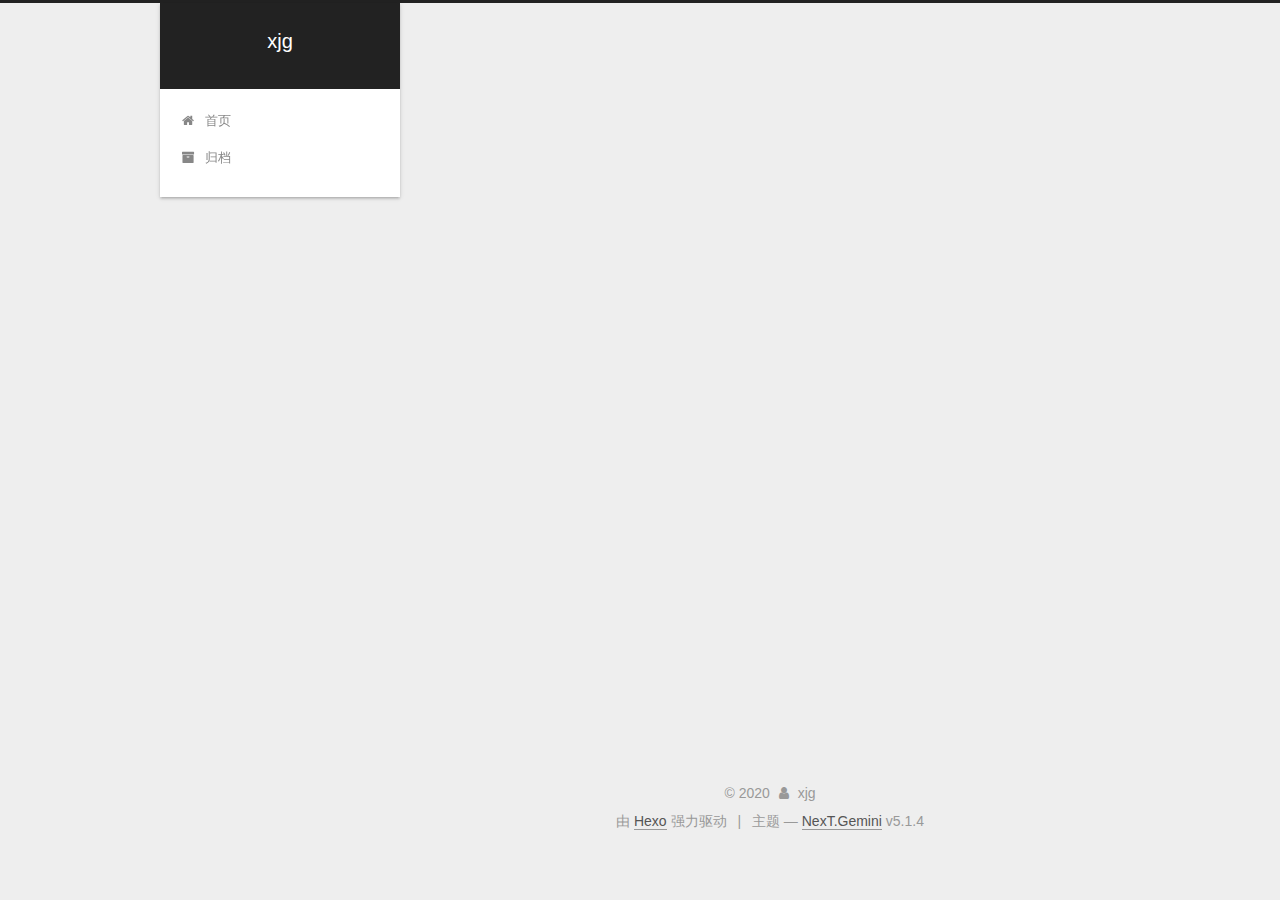
<file: index.html>
<!DOCTYPE html>



  


<html class="theme-next gemini use-motion" lang="zh-Hans">
<head>
  <meta charset="UTF-8"/>
<meta http-equiv="X-UA-Compatible" content="IE=edge" />
<meta name="viewport" content="width=device-width, initial-scale=1, maximum-scale=1"/>
<meta name="theme-color" content="#222">









<meta http-equiv="Cache-Control" content="no-transform" />
<meta http-equiv="Cache-Control" content="no-siteapp" />
















  
  
  <link href="/lib/fancybox/source/jquery.fancybox.css?v=2.1.5" rel="stylesheet" type="text/css" />







<link href="/lib/font-awesome/css/font-awesome.min.css?v=4.6.2" rel="stylesheet" type="text/css" />

<link href="/css/main.css?v=5.1.4" rel="stylesheet" type="text/css" />




  <link rel="icon" type="image/png" sizes="16x16" href="/images/2.jpg?v=5.1.4">






  <meta name="keywords" content="xjg" />










<meta property="og:type" content="website">
<meta property="og:title" content="xjg">
<meta property="og:url" content="http://yoursite.com/index.html">
<meta property="og:site_name" content="xjg">
<meta property="article:author" content="xjg">
<meta name="twitter:card" content="summary">



<script type="text/javascript" id="hexo.configurations">
  var NexT = window.NexT || {};
  var CONFIG = {
    root: '/',
    scheme: 'Gemini',
    version: '5.1.4',
    sidebar: {"position":"left","display":"post","offset":12,"b2t":false,"scrollpercent":false,"onmobile":false},
    fancybox: true,
    tabs: true,
    motion: {"enable":true,"async":false,"transition":{"post_block":"fadeIn","post_header":"slideDownIn","post_body":"slideDownIn","coll_header":"slideLeftIn","sidebar":"slideUpIn"}},
    duoshuo: {
      userId: '0',
      author: '博主'
    },
    algolia: {
      applicationID: '',
      apiKey: '',
      indexName: '',
      hits: {"per_page":10},
      labels: {"input_placeholder":"Search for Posts","hits_empty":"We didn't find any results for the search: ${query}","hits_stats":"${hits} results found in ${time} ms"}
    }
  };
</script>



  <link rel="canonical" href="http://yoursite.com/"/>





  <title>xjg</title>
  








<meta name="generator" content="Hexo 4.2.0"></head>

<body itemscope itemtype="http://schema.org/WebPage" lang="zh-Hans">

  
  
    
  

  <div class="container sidebar-position-left 
  page-home">
    <div class="headband"></div>

    <header id="header" class="header" itemscope itemtype="http://schema.org/WPHeader">
      <div class="header-inner"><div class="site-brand-wrapper">
  <div class="site-meta ">
    

    <div class="custom-logo-site-title">
      <a href="/"  class="brand" rel="start">
        <span class="logo-line-before"><i></i></span>
        <span class="site-title">xjg</span>
        <span class="logo-line-after"><i></i></span>
      </a>
    </div>
      
        <p class="site-subtitle"></p>
      
  </div>

  <div class="site-nav-toggle">
    <button>
      <span class="btn-bar"></span>
      <span class="btn-bar"></span>
      <span class="btn-bar"></span>
    </button>
  </div>
</div>

<nav class="site-nav">
  

  
    <ul id="menu" class="menu">
      
        
        <li class="menu-item menu-item-home">
          <a href="/%20" rel="section">
            
              <i class="menu-item-icon fa fa-fw fa-home"></i> <br />
            
            首页
          </a>
        </li>
      
        
        <li class="menu-item menu-item-archives">
          <a href="/archives/%20" rel="section">
            
              <i class="menu-item-icon fa fa-fw fa-archive"></i> <br />
            
            归档
          </a>
        </li>
      

      
    </ul>
  

  
</nav>



 </div>
    </header>

    <main id="main" class="main">
      <div class="main-inner">
        <div class="content-wrap">
          <div id="content" class="content">
            
  <section id="posts" class="posts-expand">
    
      

  

  
  
  

  <article class="post post-type-normal" itemscope itemtype="http://schema.org/Article">
  
  
  
  <div class="post-block">
    <link itemprop="mainEntityOfPage" href="http://yoursite.com/2020/03/10/%E9%87%8D%E5%86%99equals()%E7%9A%84%E5%BF%85%E8%A6%81%E6%80%A7/">

    <span hidden itemprop="author" itemscope itemtype="http://schema.org/Person">
      <meta itemprop="name" content="xjg">
      <meta itemprop="description" content="">
      <meta itemprop="image" content="/images/avatar.gif">
    </span>

    <span hidden itemprop="publisher" itemscope itemtype="http://schema.org/Organization">
      <meta itemprop="name" content="xjg">
    </span>

    
      <header class="post-header">

        
        
          <h1 class="post-title" itemprop="name headline">
                
                <a class="post-title-link" href="/2020/03/10/%E9%87%8D%E5%86%99equals()%E7%9A%84%E5%BF%85%E8%A6%81%E6%80%A7/" itemprop="url">重写equals()的必要性</a></h1>
        

        <div class="post-meta">
          <span class="post-time">
            
              <span class="post-meta-item-icon">
                <i class="fa fa-calendar-o"></i>
              </span>
              
                <span class="post-meta-item-text">发表于</span>
              
              <time title="创建于" itemprop="dateCreated datePublished" datetime="2020-03-10T23:14:49+08:00">
                2020-03-10
              </time>
            

            

            
          </span>

          

          
            
          

          
          

          

          

          

        </div>
      </header>
    

    
    
    
    <div class="post-body" itemprop="articleBody">

      
      

      
        
          
            <h4 id="为什么要重写equals-方法"><a href="#为什么要重写equals-方法" class="headerlink" title="为什么要重写equals()方法"></a>为什么要重写equals()方法</h4><p>在java中，Object类是所有类的祖宗，Object类自带equals()方法。</p>
<p>这个原生的equals()方法的作用是比较两个对象的内存地址，</p>
<p>此时它与 == 作用相同。</p>
<p>但是大多数情况下，我们仅关心两个对象的属性值是否相同，</p>
<p>此时就需要重写equals()方法了</p>
<p>把比较内存地址的任务交给 == 就好了</p>

          
        
      
    </div>
    
    
    

    

    

    

    <footer class="post-footer">
      

      

      

      
      
        <div class="post-eof"></div>
      
    </footer>
  </div>
  
  
  
  </article>


    
      

  

  
  
  

  <article class="post post-type-normal" itemscope itemtype="http://schema.org/Article">
  
  
  
  <div class="post-block">
    <link itemprop="mainEntityOfPage" href="http://yoursite.com/2020/01/12/%E6%88%91%E7%9A%84%E7%AC%AC%E4%B8%80%E7%AF%87%E5%8D%9A%E5%AE%A2%E6%96%87%E7%AB%A0/">

    <span hidden itemprop="author" itemscope itemtype="http://schema.org/Person">
      <meta itemprop="name" content="xjg">
      <meta itemprop="description" content="">
      <meta itemprop="image" content="/images/avatar.gif">
    </span>

    <span hidden itemprop="publisher" itemscope itemtype="http://schema.org/Organization">
      <meta itemprop="name" content="xjg">
    </span>

    
      <header class="post-header">

        
        
          <h1 class="post-title" itemprop="name headline">
                
                <a class="post-title-link" href="/2020/01/12/%E6%88%91%E7%9A%84%E7%AC%AC%E4%B8%80%E7%AF%87%E5%8D%9A%E5%AE%A2%E6%96%87%E7%AB%A0/" itemprop="url">我的第一篇博客文章</a></h1>
        

        <div class="post-meta">
          <span class="post-time">
            
              <span class="post-meta-item-icon">
                <i class="fa fa-calendar-o"></i>
              </span>
              
                <span class="post-meta-item-text">发表于</span>
              
              <time title="创建于" itemprop="dateCreated datePublished" datetime="2020-01-12T20:07:20+08:00">
                2020-01-12
              </time>
            

            

            
          </span>

          

          
            
          

          
          

          

          

          

        </div>
      </header>
    

    
    
    
    <div class="post-body" itemprop="articleBody">

      
      

      
        
          
            
          
        
      
    </div>
    
    
    

    

    

    

    <footer class="post-footer">
      

      

      

      
      
        <div class="post-eof"></div>
      
    </footer>
  </div>
  
  
  
  </article>


    
  </section>

  


          </div>
          


          

        </div>
        
          
  
  <div class="sidebar-toggle">
    <div class="sidebar-toggle-line-wrap">
      <span class="sidebar-toggle-line sidebar-toggle-line-first"></span>
      <span class="sidebar-toggle-line sidebar-toggle-line-middle"></span>
      <span class="sidebar-toggle-line sidebar-toggle-line-last"></span>
    </div>
  </div>

  <aside id="sidebar" class="sidebar">
    
    <div class="sidebar-inner">

      

      

      <section class="site-overview-wrap sidebar-panel sidebar-panel-active">
        <div class="site-overview">
          <div class="site-author motion-element" itemprop="author" itemscope itemtype="http://schema.org/Person">
            
              <p class="site-author-name" itemprop="name">xjg</p>
              <p class="site-description motion-element" itemprop="description"></p>
          </div>

          <nav class="site-state motion-element">

            
              <div class="site-state-item site-state-posts">
              
                <a href="/archives/%20%7C%7C%20archive">
              
                  <span class="site-state-item-count">2</span>
                  <span class="site-state-item-name">日志</span>
                </a>
              </div>
            

            

            

          </nav>

          

          
            <div class="links-of-author motion-element">
                
                  <span class="links-of-author-item">
                    <a href="https://github.com/yourname" target="_blank" title="GitHub">
                      
                        <i class="fa fa-fw fa-github"></i>GitHub</a>
                  </span>
                
                  <span class="links-of-author-item">
                    <a href="mailto:yourname@gmail.com" target="_blank" title="E-Mail">
                      
                        <i class="fa fa-fw fa-envelope"></i>E-Mail</a>
                  </span>
                
                  <span class="links-of-author-item">
                    <a href="https://plus.google.com/yourname" target="_blank" title="Google">
                      
                        <i class="fa fa-fw fa-google"></i>Google</a>
                  </span>
                
                  <span class="links-of-author-item">
                    <a href="https://twitter.com/yourname" target="_blank" title="Twitter">
                      
                        <i class="fa fa-fw fa-twitter"></i>Twitter</a>
                  </span>
                
                  <span class="links-of-author-item">
                    <a href="https://www.facebook.com/yourname" target="_blank" title="FB Page">
                      
                        <i class="fa fa-fw fa-facebook"></i>FB Page</a>
                  </span>
                
                  <span class="links-of-author-item">
                    <a href="https://vk.com/yourname" target="_blank" title="VK Group">
                      
                        <i class="fa fa-fw fa-vk"></i>VK Group</a>
                  </span>
                
            </div>
          

          
          

          
          

          

        </div>
      </section>

      

      

    </div>
  </aside>


        
      </div>
    </main>

    <footer id="footer" class="footer">
      <div class="footer-inner">
        <div class="copyright">&copy; <span itemprop="copyrightYear">2020</span>
  <span class="with-love">
    <i class="fa fa-user"></i>
  </span>
  <span class="author" itemprop="copyrightHolder">xjg</span>

  
</div>


  <div class="powered-by">由 <a class="theme-link" target="_blank" href="https://hexo.io">Hexo</a> 强力驱动</div>



  <span class="post-meta-divider">|</span>



  <div class="theme-info">主题 &mdash; <a class="theme-link" target="_blank" href="https://github.com/iissnan/hexo-theme-next">NexT.Gemini</a> v5.1.4</div>




        







        
      </div>
    </footer>

    
      <div class="back-to-top">
        <i class="fa fa-arrow-up"></i>
        
      </div>
    

    

  </div>

  

<script type="text/javascript">
  if (Object.prototype.toString.call(window.Promise) !== '[object Function]') {
    window.Promise = null;
  }
</script>









  












  
  
    <script type="text/javascript" src="/lib/jquery/index.js?v=2.1.3"></script>
  

  
  
    <script type="text/javascript" src="/lib/fastclick/lib/fastclick.min.js?v=1.0.6"></script>
  

  
  
    <script type="text/javascript" src="/lib/jquery_lazyload/jquery.lazyload.js?v=1.9.7"></script>
  

  
  
    <script type="text/javascript" src="/lib/velocity/velocity.min.js?v=1.2.1"></script>
  

  
  
    <script type="text/javascript" src="/lib/velocity/velocity.ui.min.js?v=1.2.1"></script>
  

  
  
    <script type="text/javascript" src="/lib/fancybox/source/jquery.fancybox.pack.js?v=2.1.5"></script>
  


  


  <script type="text/javascript" src="/js/src/utils.js?v=5.1.4"></script>

  <script type="text/javascript" src="/js/src/motion.js?v=5.1.4"></script>



  
  


  <script type="text/javascript" src="/js/src/affix.js?v=5.1.4"></script>

  <script type="text/javascript" src="/js/src/schemes/pisces.js?v=5.1.4"></script>



  

  


  <script type="text/javascript" src="/js/src/bootstrap.js?v=5.1.4"></script>



  


  




	





  





  












  





  

  

  

  
  

  

  

  

</body>
</html>
</file>
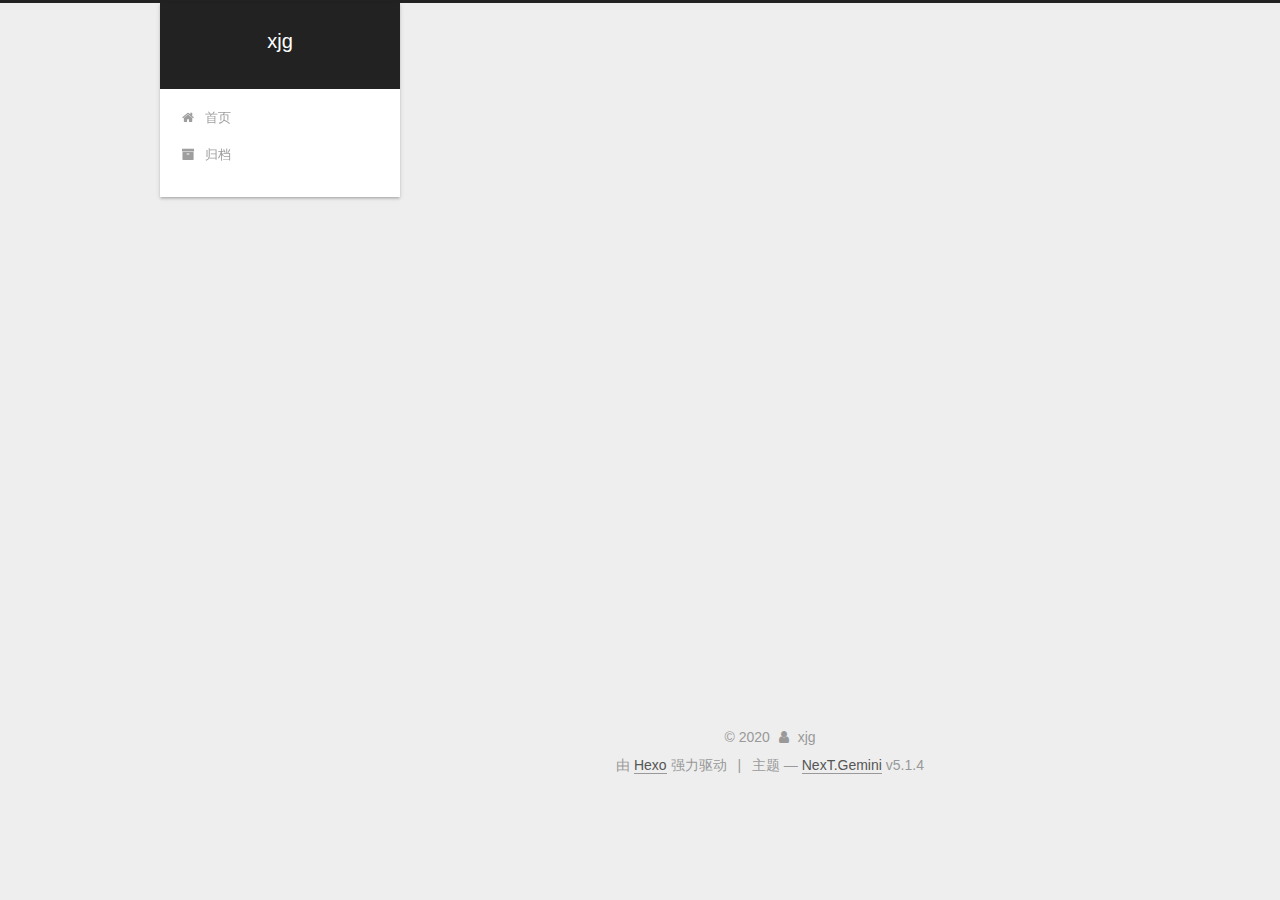
<file: archives/index.html>
<!DOCTYPE html>



  


<html class="theme-next gemini use-motion" lang="zh-Hans">
<head>
  <meta charset="UTF-8"/>
<meta http-equiv="X-UA-Compatible" content="IE=edge" />
<meta name="viewport" content="width=device-width, initial-scale=1, maximum-scale=1"/>
<meta name="theme-color" content="#222">









<meta http-equiv="Cache-Control" content="no-transform" />
<meta http-equiv="Cache-Control" content="no-siteapp" />
















  
  
  <link href="/lib/fancybox/source/jquery.fancybox.css?v=2.1.5" rel="stylesheet" type="text/css" />







<link href="/lib/font-awesome/css/font-awesome.min.css?v=4.6.2" rel="stylesheet" type="text/css" />

<link href="/css/main.css?v=5.1.4" rel="stylesheet" type="text/css" />




  <link rel="icon" type="image/png" sizes="16x16" href="/images/2.jpg?v=5.1.4">






  <meta name="keywords" content="xjg" />










<meta property="og:type" content="website">
<meta property="og:title" content="xjg">
<meta property="og:url" content="http://yoursite.com/archives/index.html">
<meta property="og:site_name" content="xjg">
<meta property="article:author" content="xjg">
<meta name="twitter:card" content="summary">



<script type="text/javascript" id="hexo.configurations">
  var NexT = window.NexT || {};
  var CONFIG = {
    root: '/',
    scheme: 'Gemini',
    version: '5.1.4',
    sidebar: {"position":"left","display":"post","offset":12,"b2t":false,"scrollpercent":false,"onmobile":false},
    fancybox: true,
    tabs: true,
    motion: {"enable":true,"async":false,"transition":{"post_block":"fadeIn","post_header":"slideDownIn","post_body":"slideDownIn","coll_header":"slideLeftIn","sidebar":"slideUpIn"}},
    duoshuo: {
      userId: '0',
      author: '博主'
    },
    algolia: {
      applicationID: '',
      apiKey: '',
      indexName: '',
      hits: {"per_page":10},
      labels: {"input_placeholder":"Search for Posts","hits_empty":"We didn't find any results for the search: ${query}","hits_stats":"${hits} results found in ${time} ms"}
    }
  };
</script>



  <link rel="canonical" href="http://yoursite.com/archives/"/>





  <title>归档 | xjg</title>
  








<meta name="generator" content="Hexo 4.2.0"></head>

<body itemscope itemtype="http://schema.org/WebPage" lang="zh-Hans">

  
  
    
  

  <div class="container sidebar-position-left page-archive">
    <div class="headband"></div>

    <header id="header" class="header" itemscope itemtype="http://schema.org/WPHeader">
      <div class="header-inner"><div class="site-brand-wrapper">
  <div class="site-meta ">
    

    <div class="custom-logo-site-title">
      <a href="/"  class="brand" rel="start">
        <span class="logo-line-before"><i></i></span>
        <span class="site-title">xjg</span>
        <span class="logo-line-after"><i></i></span>
      </a>
    </div>
      
        <p class="site-subtitle"></p>
      
  </div>

  <div class="site-nav-toggle">
    <button>
      <span class="btn-bar"></span>
      <span class="btn-bar"></span>
      <span class="btn-bar"></span>
    </button>
  </div>
</div>

<nav class="site-nav">
  

  
    <ul id="menu" class="menu">
      
        
        <li class="menu-item menu-item-home">
          <a href="/%20" rel="section">
            
              <i class="menu-item-icon fa fa-fw fa-home"></i> <br />
            
            首页
          </a>
        </li>
      
        
        <li class="menu-item menu-item-archives">
          <a href="/archives/%20" rel="section">
            
              <i class="menu-item-icon fa fa-fw fa-archive"></i> <br />
            
            归档
          </a>
        </li>
      

      
    </ul>
  

  
</nav>



 </div>
    </header>

    <main id="main" class="main">
      <div class="main-inner">
        <div class="content-wrap">
          <div id="content" class="content">
            

  
  
  
  <div class="post-block archive">
    <div id="posts" class="posts-collapse">
      <span class="archive-move-on"></span>

      <span class="archive-page-counter">
        
        
        
          
        
        嗯..! 目前共计 2 篇日志。 继续努力。
      </span>

      

        
        
        

        
          
          <div class="collection-title">
            <h1 class="archive-year" id="archive-year-2020">2020</h1>
          </div>
        
        

        

  <article class="post post-type-normal" itemscope itemtype="http://schema.org/Article">
    <header class="post-header">

      <h2 class="post-title">
        
            <a class="post-title-link" href="/2020/03/10/%E9%87%8D%E5%86%99equals()%E7%9A%84%E5%BF%85%E8%A6%81%E6%80%A7/" itemprop="url">
              
                <span itemprop="name">重写equals()的必要性</span>
              
            </a>
        
      </h2>

      <div class="post-meta">
        <time class="post-time" itemprop="dateCreated"
              datetime="2020-03-10T23:14:49+08:00"
              content="2020-03-10" >
          03-10
        </time>
      </div>

    </header>
  </article>



      

        
        
        

        
        

        

  <article class="post post-type-normal" itemscope itemtype="http://schema.org/Article">
    <header class="post-header">

      <h2 class="post-title">
        
            <a class="post-title-link" href="/2020/01/12/%E6%88%91%E7%9A%84%E7%AC%AC%E4%B8%80%E7%AF%87%E5%8D%9A%E5%AE%A2%E6%96%87%E7%AB%A0/" itemprop="url">
              
                <span itemprop="name">我的第一篇博客文章</span>
              
            </a>
        
      </h2>

      <div class="post-meta">
        <time class="post-time" itemprop="dateCreated"
              datetime="2020-01-12T20:07:20+08:00"
              content="2020-01-12" >
          01-12
        </time>
      </div>

    </header>
  </article>



      

    </div>
  </div>
  
  
  

  



          </div>
          


          

        </div>
        
          
  
  <div class="sidebar-toggle">
    <div class="sidebar-toggle-line-wrap">
      <span class="sidebar-toggle-line sidebar-toggle-line-first"></span>
      <span class="sidebar-toggle-line sidebar-toggle-line-middle"></span>
      <span class="sidebar-toggle-line sidebar-toggle-line-last"></span>
    </div>
  </div>

  <aside id="sidebar" class="sidebar">
    
    <div class="sidebar-inner">

      

      

      <section class="site-overview-wrap sidebar-panel sidebar-panel-active">
        <div class="site-overview">
          <div class="site-author motion-element" itemprop="author" itemscope itemtype="http://schema.org/Person">
            
              <p class="site-author-name" itemprop="name">xjg</p>
              <p class="site-description motion-element" itemprop="description"></p>
          </div>

          <nav class="site-state motion-element">

            
              <div class="site-state-item site-state-posts">
              
                <a href="/archives/%20%7C%7C%20archive">
              
                  <span class="site-state-item-count">2</span>
                  <span class="site-state-item-name">日志</span>
                </a>
              </div>
            

            

            

          </nav>

          

          
            <div class="links-of-author motion-element">
                
                  <span class="links-of-author-item">
                    <a href="https://github.com/yourname" target="_blank" title="GitHub">
                      
                        <i class="fa fa-fw fa-github"></i>GitHub</a>
                  </span>
                
                  <span class="links-of-author-item">
                    <a href="mailto:yourname@gmail.com" target="_blank" title="E-Mail">
                      
                        <i class="fa fa-fw fa-envelope"></i>E-Mail</a>
                  </span>
                
                  <span class="links-of-author-item">
                    <a href="https://plus.google.com/yourname" target="_blank" title="Google">
                      
                        <i class="fa fa-fw fa-google"></i>Google</a>
                  </span>
                
                  <span class="links-of-author-item">
                    <a href="https://twitter.com/yourname" target="_blank" title="Twitter">
                      
                        <i class="fa fa-fw fa-twitter"></i>Twitter</a>
                  </span>
                
                  <span class="links-of-author-item">
                    <a href="https://www.facebook.com/yourname" target="_blank" title="FB Page">
                      
                        <i class="fa fa-fw fa-facebook"></i>FB Page</a>
                  </span>
                
                  <span class="links-of-author-item">
                    <a href="https://vk.com/yourname" target="_blank" title="VK Group">
                      
                        <i class="fa fa-fw fa-vk"></i>VK Group</a>
                  </span>
                
            </div>
          

          
          

          
          

          

        </div>
      </section>

      

      

    </div>
  </aside>


        
      </div>
    </main>

    <footer id="footer" class="footer">
      <div class="footer-inner">
        <div class="copyright">&copy; <span itemprop="copyrightYear">2020</span>
  <span class="with-love">
    <i class="fa fa-user"></i>
  </span>
  <span class="author" itemprop="copyrightHolder">xjg</span>

  
</div>


  <div class="powered-by">由 <a class="theme-link" target="_blank" href="https://hexo.io">Hexo</a> 强力驱动</div>



  <span class="post-meta-divider">|</span>



  <div class="theme-info">主题 &mdash; <a class="theme-link" target="_blank" href="https://github.com/iissnan/hexo-theme-next">NexT.Gemini</a> v5.1.4</div>




        







        
      </div>
    </footer>

    
      <div class="back-to-top">
        <i class="fa fa-arrow-up"></i>
        
      </div>
    

    

  </div>

  

<script type="text/javascript">
  if (Object.prototype.toString.call(window.Promise) !== '[object Function]') {
    window.Promise = null;
  }
</script>









  












  
  
    <script type="text/javascript" src="/lib/jquery/index.js?v=2.1.3"></script>
  

  
  
    <script type="text/javascript" src="/lib/fastclick/lib/fastclick.min.js?v=1.0.6"></script>
  

  
  
    <script type="text/javascript" src="/lib/jquery_lazyload/jquery.lazyload.js?v=1.9.7"></script>
  

  
  
    <script type="text/javascript" src="/lib/velocity/velocity.min.js?v=1.2.1"></script>
  

  
  
    <script type="text/javascript" src="/lib/velocity/velocity.ui.min.js?v=1.2.1"></script>
  

  
  
    <script type="text/javascript" src="/lib/fancybox/source/jquery.fancybox.pack.js?v=2.1.5"></script>
  


  


  <script type="text/javascript" src="/js/src/utils.js?v=5.1.4"></script>

  <script type="text/javascript" src="/js/src/motion.js?v=5.1.4"></script>



  
  


  <script type="text/javascript" src="/js/src/affix.js?v=5.1.4"></script>

  <script type="text/javascript" src="/js/src/schemes/pisces.js?v=5.1.4"></script>



  

  


  <script type="text/javascript" src="/js/src/bootstrap.js?v=5.1.4"></script>



  


  




	





  





  












  





  

  

  

  
  

  

  

  

</body>
</html>
</file>
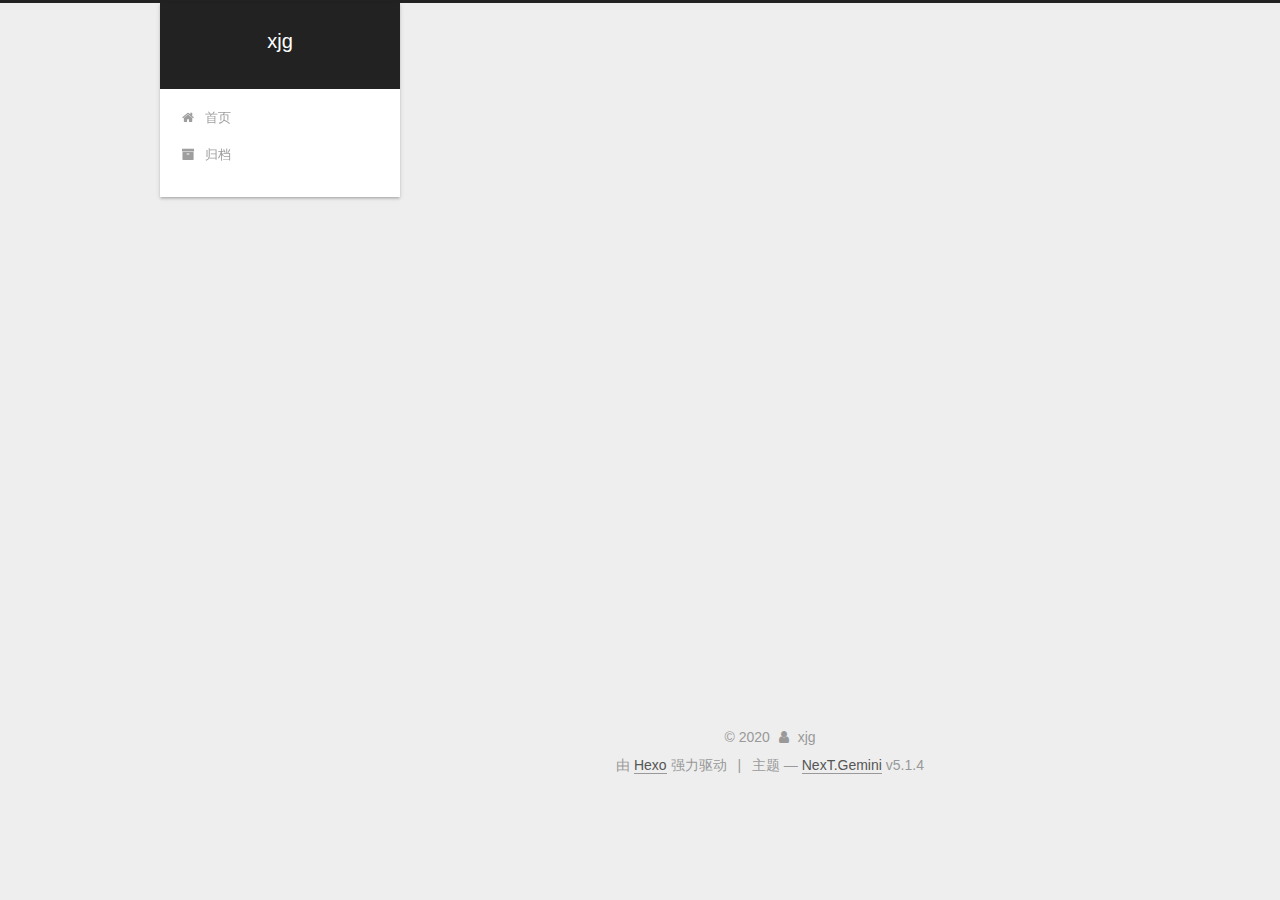
<file: archives/2020/index.html>
<!DOCTYPE html>



  


<html class="theme-next gemini use-motion" lang="zh-Hans">
<head>
  <meta charset="UTF-8"/>
<meta http-equiv="X-UA-Compatible" content="IE=edge" />
<meta name="viewport" content="width=device-width, initial-scale=1, maximum-scale=1"/>
<meta name="theme-color" content="#222">









<meta http-equiv="Cache-Control" content="no-transform" />
<meta http-equiv="Cache-Control" content="no-siteapp" />
















  
  
  <link href="/lib/fancybox/source/jquery.fancybox.css?v=2.1.5" rel="stylesheet" type="text/css" />







<link href="/lib/font-awesome/css/font-awesome.min.css?v=4.6.2" rel="stylesheet" type="text/css" />

<link href="/css/main.css?v=5.1.4" rel="stylesheet" type="text/css" />




  <link rel="icon" type="image/png" sizes="16x16" href="/images/2.jpg?v=5.1.4">






  <meta name="keywords" content="xjg" />










<meta property="og:type" content="website">
<meta property="og:title" content="xjg">
<meta property="og:url" content="http://yoursite.com/archives/2020/index.html">
<meta property="og:site_name" content="xjg">
<meta property="article:author" content="xjg">
<meta name="twitter:card" content="summary">



<script type="text/javascript" id="hexo.configurations">
  var NexT = window.NexT || {};
  var CONFIG = {
    root: '/',
    scheme: 'Gemini',
    version: '5.1.4',
    sidebar: {"position":"left","display":"post","offset":12,"b2t":false,"scrollpercent":false,"onmobile":false},
    fancybox: true,
    tabs: true,
    motion: {"enable":true,"async":false,"transition":{"post_block":"fadeIn","post_header":"slideDownIn","post_body":"slideDownIn","coll_header":"slideLeftIn","sidebar":"slideUpIn"}},
    duoshuo: {
      userId: '0',
      author: '博主'
    },
    algolia: {
      applicationID: '',
      apiKey: '',
      indexName: '',
      hits: {"per_page":10},
      labels: {"input_placeholder":"Search for Posts","hits_empty":"We didn't find any results for the search: ${query}","hits_stats":"${hits} results found in ${time} ms"}
    }
  };
</script>



  <link rel="canonical" href="http://yoursite.com/archives/2020/"/>





  <title>归档 | xjg</title>
  








<meta name="generator" content="Hexo 4.2.0"></head>

<body itemscope itemtype="http://schema.org/WebPage" lang="zh-Hans">

  
  
    
  

  <div class="container sidebar-position-left page-archive">
    <div class="headband"></div>

    <header id="header" class="header" itemscope itemtype="http://schema.org/WPHeader">
      <div class="header-inner"><div class="site-brand-wrapper">
  <div class="site-meta ">
    

    <div class="custom-logo-site-title">
      <a href="/"  class="brand" rel="start">
        <span class="logo-line-before"><i></i></span>
        <span class="site-title">xjg</span>
        <span class="logo-line-after"><i></i></span>
      </a>
    </div>
      
        <p class="site-subtitle"></p>
      
  </div>

  <div class="site-nav-toggle">
    <button>
      <span class="btn-bar"></span>
      <span class="btn-bar"></span>
      <span class="btn-bar"></span>
    </button>
  </div>
</div>

<nav class="site-nav">
  

  
    <ul id="menu" class="menu">
      
        
        <li class="menu-item menu-item-home">
          <a href="/%20" rel="section">
            
              <i class="menu-item-icon fa fa-fw fa-home"></i> <br />
            
            首页
          </a>
        </li>
      
        
        <li class="menu-item menu-item-archives">
          <a href="/archives/%20" rel="section">
            
              <i class="menu-item-icon fa fa-fw fa-archive"></i> <br />
            
            归档
          </a>
        </li>
      

      
    </ul>
  

  
</nav>



 </div>
    </header>

    <main id="main" class="main">
      <div class="main-inner">
        <div class="content-wrap">
          <div id="content" class="content">
            

  
  
  
  <div class="post-block archive">
    <div id="posts" class="posts-collapse">
      <span class="archive-move-on"></span>

      <span class="archive-page-counter">
        
        
        
          
        
        嗯..! 目前共计 2 篇日志。 继续努力。
      </span>

      

        
        
        

        
          
          <div class="collection-title">
            <h1 class="archive-year" id="archive-year-2020">2020</h1>
          </div>
        
        

        

  <article class="post post-type-normal" itemscope itemtype="http://schema.org/Article">
    <header class="post-header">

      <h2 class="post-title">
        
            <a class="post-title-link" href="/2020/03/10/%E9%87%8D%E5%86%99equals()%E7%9A%84%E5%BF%85%E8%A6%81%E6%80%A7/" itemprop="url">
              
                <span itemprop="name">重写equals()的必要性</span>
              
            </a>
        
      </h2>

      <div class="post-meta">
        <time class="post-time" itemprop="dateCreated"
              datetime="2020-03-10T23:14:49+08:00"
              content="2020-03-10" >
          03-10
        </time>
      </div>

    </header>
  </article>



      

        
        
        

        
        

        

  <article class="post post-type-normal" itemscope itemtype="http://schema.org/Article">
    <header class="post-header">

      <h2 class="post-title">
        
            <a class="post-title-link" href="/2020/01/12/%E6%88%91%E7%9A%84%E7%AC%AC%E4%B8%80%E7%AF%87%E5%8D%9A%E5%AE%A2%E6%96%87%E7%AB%A0/" itemprop="url">
              
                <span itemprop="name">我的第一篇博客文章</span>
              
            </a>
        
      </h2>

      <div class="post-meta">
        <time class="post-time" itemprop="dateCreated"
              datetime="2020-01-12T20:07:20+08:00"
              content="2020-01-12" >
          01-12
        </time>
      </div>

    </header>
  </article>



      

    </div>
  </div>
  
  
  

  



          </div>
          


          

        </div>
        
          
  
  <div class="sidebar-toggle">
    <div class="sidebar-toggle-line-wrap">
      <span class="sidebar-toggle-line sidebar-toggle-line-first"></span>
      <span class="sidebar-toggle-line sidebar-toggle-line-middle"></span>
      <span class="sidebar-toggle-line sidebar-toggle-line-last"></span>
    </div>
  </div>

  <aside id="sidebar" class="sidebar">
    
    <div class="sidebar-inner">

      

      

      <section class="site-overview-wrap sidebar-panel sidebar-panel-active">
        <div class="site-overview">
          <div class="site-author motion-element" itemprop="author" itemscope itemtype="http://schema.org/Person">
            
              <p class="site-author-name" itemprop="name">xjg</p>
              <p class="site-description motion-element" itemprop="description"></p>
          </div>

          <nav class="site-state motion-element">

            
              <div class="site-state-item site-state-posts">
              
                <a href="/archives/%20%7C%7C%20archive">
              
                  <span class="site-state-item-count">2</span>
                  <span class="site-state-item-name">日志</span>
                </a>
              </div>
            

            

            

          </nav>

          

          
            <div class="links-of-author motion-element">
                
                  <span class="links-of-author-item">
                    <a href="https://github.com/yourname" target="_blank" title="GitHub">
                      
                        <i class="fa fa-fw fa-github"></i>GitHub</a>
                  </span>
                
                  <span class="links-of-author-item">
                    <a href="mailto:yourname@gmail.com" target="_blank" title="E-Mail">
                      
                        <i class="fa fa-fw fa-envelope"></i>E-Mail</a>
                  </span>
                
                  <span class="links-of-author-item">
                    <a href="https://plus.google.com/yourname" target="_blank" title="Google">
                      
                        <i class="fa fa-fw fa-google"></i>Google</a>
                  </span>
                
                  <span class="links-of-author-item">
                    <a href="https://twitter.com/yourname" target="_blank" title="Twitter">
                      
                        <i class="fa fa-fw fa-twitter"></i>Twitter</a>
                  </span>
                
                  <span class="links-of-author-item">
                    <a href="https://www.facebook.com/yourname" target="_blank" title="FB Page">
                      
                        <i class="fa fa-fw fa-facebook"></i>FB Page</a>
                  </span>
                
                  <span class="links-of-author-item">
                    <a href="https://vk.com/yourname" target="_blank" title="VK Group">
                      
                        <i class="fa fa-fw fa-vk"></i>VK Group</a>
                  </span>
                
            </div>
          

          
          

          
          

          

        </div>
      </section>

      

      

    </div>
  </aside>


        
      </div>
    </main>

    <footer id="footer" class="footer">
      <div class="footer-inner">
        <div class="copyright">&copy; <span itemprop="copyrightYear">2020</span>
  <span class="with-love">
    <i class="fa fa-user"></i>
  </span>
  <span class="author" itemprop="copyrightHolder">xjg</span>

  
</div>


  <div class="powered-by">由 <a class="theme-link" target="_blank" href="https://hexo.io">Hexo</a> 强力驱动</div>



  <span class="post-meta-divider">|</span>



  <div class="theme-info">主题 &mdash; <a class="theme-link" target="_blank" href="https://github.com/iissnan/hexo-theme-next">NexT.Gemini</a> v5.1.4</div>




        







        
      </div>
    </footer>

    
      <div class="back-to-top">
        <i class="fa fa-arrow-up"></i>
        
      </div>
    

    

  </div>

  

<script type="text/javascript">
  if (Object.prototype.toString.call(window.Promise) !== '[object Function]') {
    window.Promise = null;
  }
</script>









  












  
  
    <script type="text/javascript" src="/lib/jquery/index.js?v=2.1.3"></script>
  

  
  
    <script type="text/javascript" src="/lib/fastclick/lib/fastclick.min.js?v=1.0.6"></script>
  

  
  
    <script type="text/javascript" src="/lib/jquery_lazyload/jquery.lazyload.js?v=1.9.7"></script>
  

  
  
    <script type="text/javascript" src="/lib/velocity/velocity.min.js?v=1.2.1"></script>
  

  
  
    <script type="text/javascript" src="/lib/velocity/velocity.ui.min.js?v=1.2.1"></script>
  

  
  
    <script type="text/javascript" src="/lib/fancybox/source/jquery.fancybox.pack.js?v=2.1.5"></script>
  


  


  <script type="text/javascript" src="/js/src/utils.js?v=5.1.4"></script>

  <script type="text/javascript" src="/js/src/motion.js?v=5.1.4"></script>



  
  


  <script type="text/javascript" src="/js/src/affix.js?v=5.1.4"></script>

  <script type="text/javascript" src="/js/src/schemes/pisces.js?v=5.1.4"></script>



  

  


  <script type="text/javascript" src="/js/src/bootstrap.js?v=5.1.4"></script>



  


  




	





  





  












  





  

  

  

  
  

  

  

  

</body>
</html>
</file>
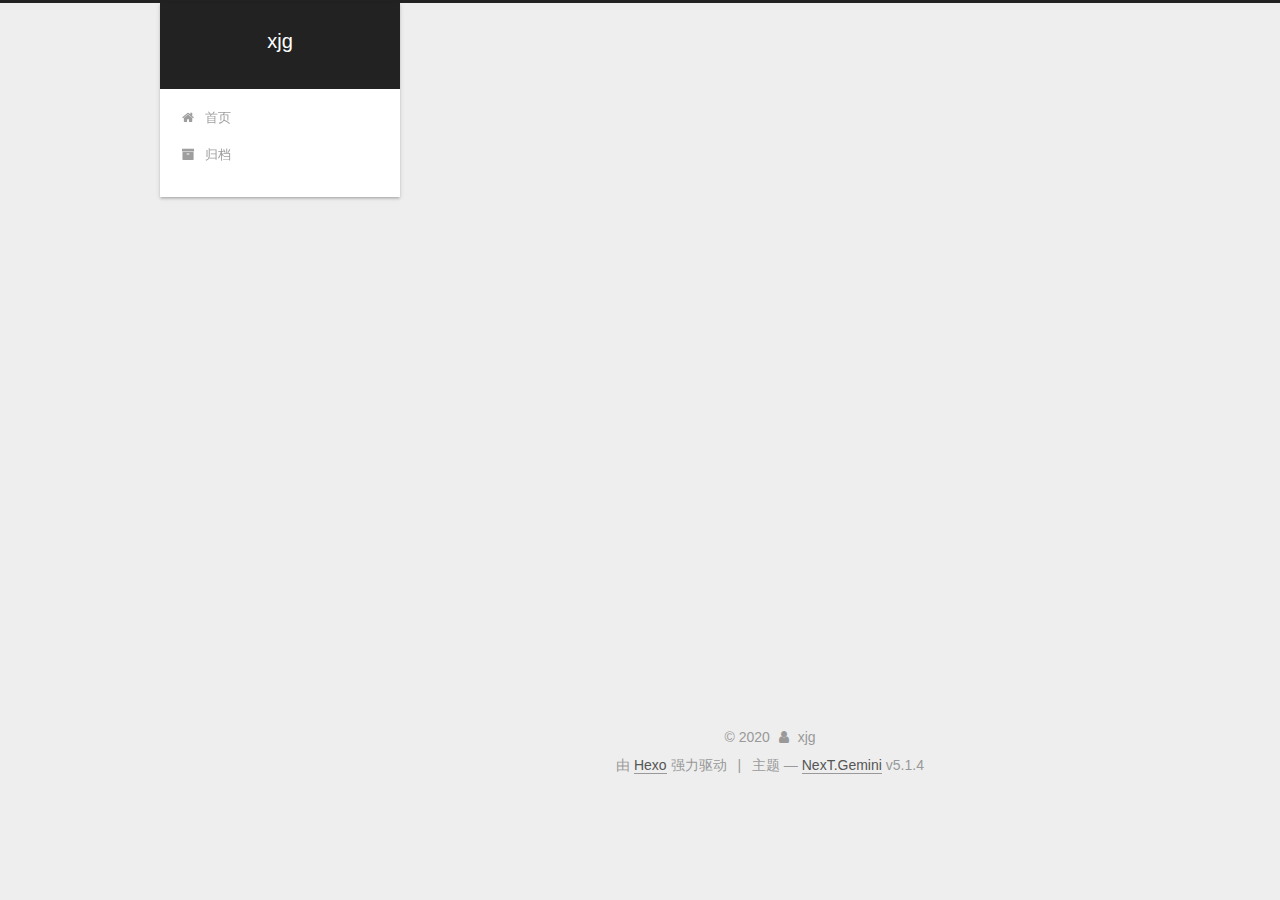
<file: archives/2020/01/index.html>
<!DOCTYPE html>



  


<html class="theme-next gemini use-motion" lang="zh-Hans">
<head>
  <meta charset="UTF-8"/>
<meta http-equiv="X-UA-Compatible" content="IE=edge" />
<meta name="viewport" content="width=device-width, initial-scale=1, maximum-scale=1"/>
<meta name="theme-color" content="#222">









<meta http-equiv="Cache-Control" content="no-transform" />
<meta http-equiv="Cache-Control" content="no-siteapp" />
















  
  
  <link href="/lib/fancybox/source/jquery.fancybox.css?v=2.1.5" rel="stylesheet" type="text/css" />







<link href="/lib/font-awesome/css/font-awesome.min.css?v=4.6.2" rel="stylesheet" type="text/css" />

<link href="/css/main.css?v=5.1.4" rel="stylesheet" type="text/css" />




  <link rel="icon" type="image/png" sizes="16x16" href="/images/2.jpg?v=5.1.4">






  <meta name="keywords" content="xjg" />










<meta property="og:type" content="website">
<meta property="og:title" content="xjg">
<meta property="og:url" content="http://yoursite.com/archives/2020/01/index.html">
<meta property="og:site_name" content="xjg">
<meta property="article:author" content="xjg">
<meta name="twitter:card" content="summary">



<script type="text/javascript" id="hexo.configurations">
  var NexT = window.NexT || {};
  var CONFIG = {
    root: '/',
    scheme: 'Gemini',
    version: '5.1.4',
    sidebar: {"position":"left","display":"post","offset":12,"b2t":false,"scrollpercent":false,"onmobile":false},
    fancybox: true,
    tabs: true,
    motion: {"enable":true,"async":false,"transition":{"post_block":"fadeIn","post_header":"slideDownIn","post_body":"slideDownIn","coll_header":"slideLeftIn","sidebar":"slideUpIn"}},
    duoshuo: {
      userId: '0',
      author: '博主'
    },
    algolia: {
      applicationID: '',
      apiKey: '',
      indexName: '',
      hits: {"per_page":10},
      labels: {"input_placeholder":"Search for Posts","hits_empty":"We didn't find any results for the search: ${query}","hits_stats":"${hits} results found in ${time} ms"}
    }
  };
</script>



  <link rel="canonical" href="http://yoursite.com/archives/2020/01/"/>





  <title>归档 | xjg</title>
  








<meta name="generator" content="Hexo 4.2.0"></head>

<body itemscope itemtype="http://schema.org/WebPage" lang="zh-Hans">

  
  
    
  

  <div class="container sidebar-position-left page-archive">
    <div class="headband"></div>

    <header id="header" class="header" itemscope itemtype="http://schema.org/WPHeader">
      <div class="header-inner"><div class="site-brand-wrapper">
  <div class="site-meta ">
    

    <div class="custom-logo-site-title">
      <a href="/"  class="brand" rel="start">
        <span class="logo-line-before"><i></i></span>
        <span class="site-title">xjg</span>
        <span class="logo-line-after"><i></i></span>
      </a>
    </div>
      
        <p class="site-subtitle"></p>
      
  </div>

  <div class="site-nav-toggle">
    <button>
      <span class="btn-bar"></span>
      <span class="btn-bar"></span>
      <span class="btn-bar"></span>
    </button>
  </div>
</div>

<nav class="site-nav">
  

  
    <ul id="menu" class="menu">
      
        
        <li class="menu-item menu-item-home">
          <a href="/%20" rel="section">
            
              <i class="menu-item-icon fa fa-fw fa-home"></i> <br />
            
            首页
          </a>
        </li>
      
        
        <li class="menu-item menu-item-archives">
          <a href="/archives/%20" rel="section">
            
              <i class="menu-item-icon fa fa-fw fa-archive"></i> <br />
            
            归档
          </a>
        </li>
      

      
    </ul>
  

  
</nav>



 </div>
    </header>

    <main id="main" class="main">
      <div class="main-inner">
        <div class="content-wrap">
          <div id="content" class="content">
            

  
  
  
  <div class="post-block archive">
    <div id="posts" class="posts-collapse">
      <span class="archive-move-on"></span>

      <span class="archive-page-counter">
        
        
        
          
        
        嗯..! 目前共计 2 篇日志。 继续努力。
      </span>

      

        
        
        

        
          
          <div class="collection-title">
            <h1 class="archive-year" id="archive-year-2020">2020</h1>
          </div>
        
        

        

  <article class="post post-type-normal" itemscope itemtype="http://schema.org/Article">
    <header class="post-header">

      <h2 class="post-title">
        
            <a class="post-title-link" href="/2020/01/12/%E6%88%91%E7%9A%84%E7%AC%AC%E4%B8%80%E7%AF%87%E5%8D%9A%E5%AE%A2%E6%96%87%E7%AB%A0/" itemprop="url">
              
                <span itemprop="name">我的第一篇博客文章</span>
              
            </a>
        
      </h2>

      <div class="post-meta">
        <time class="post-time" itemprop="dateCreated"
              datetime="2020-01-12T20:07:20+08:00"
              content="2020-01-12" >
          01-12
        </time>
      </div>

    </header>
  </article>



      

    </div>
  </div>
  
  
  

  



          </div>
          


          

        </div>
        
          
  
  <div class="sidebar-toggle">
    <div class="sidebar-toggle-line-wrap">
      <span class="sidebar-toggle-line sidebar-toggle-line-first"></span>
      <span class="sidebar-toggle-line sidebar-toggle-line-middle"></span>
      <span class="sidebar-toggle-line sidebar-toggle-line-last"></span>
    </div>
  </div>

  <aside id="sidebar" class="sidebar">
    
    <div class="sidebar-inner">

      

      

      <section class="site-overview-wrap sidebar-panel sidebar-panel-active">
        <div class="site-overview">
          <div class="site-author motion-element" itemprop="author" itemscope itemtype="http://schema.org/Person">
            
              <p class="site-author-name" itemprop="name">xjg</p>
              <p class="site-description motion-element" itemprop="description"></p>
          </div>

          <nav class="site-state motion-element">

            
              <div class="site-state-item site-state-posts">
              
                <a href="/archives/%20%7C%7C%20archive">
              
                  <span class="site-state-item-count">2</span>
                  <span class="site-state-item-name">日志</span>
                </a>
              </div>
            

            

            

          </nav>

          

          
            <div class="links-of-author motion-element">
                
                  <span class="links-of-author-item">
                    <a href="https://github.com/yourname" target="_blank" title="GitHub">
                      
                        <i class="fa fa-fw fa-github"></i>GitHub</a>
                  </span>
                
                  <span class="links-of-author-item">
                    <a href="mailto:yourname@gmail.com" target="_blank" title="E-Mail">
                      
                        <i class="fa fa-fw fa-envelope"></i>E-Mail</a>
                  </span>
                
                  <span class="links-of-author-item">
                    <a href="https://plus.google.com/yourname" target="_blank" title="Google">
                      
                        <i class="fa fa-fw fa-google"></i>Google</a>
                  </span>
                
                  <span class="links-of-author-item">
                    <a href="https://twitter.com/yourname" target="_blank" title="Twitter">
                      
                        <i class="fa fa-fw fa-twitter"></i>Twitter</a>
                  </span>
                
                  <span class="links-of-author-item">
                    <a href="https://www.facebook.com/yourname" target="_blank" title="FB Page">
                      
                        <i class="fa fa-fw fa-facebook"></i>FB Page</a>
                  </span>
                
                  <span class="links-of-author-item">
                    <a href="https://vk.com/yourname" target="_blank" title="VK Group">
                      
                        <i class="fa fa-fw fa-vk"></i>VK Group</a>
                  </span>
                
            </div>
          

          
          

          
          

          

        </div>
      </section>

      

      

    </div>
  </aside>


        
      </div>
    </main>

    <footer id="footer" class="footer">
      <div class="footer-inner">
        <div class="copyright">&copy; <span itemprop="copyrightYear">2020</span>
  <span class="with-love">
    <i class="fa fa-user"></i>
  </span>
  <span class="author" itemprop="copyrightHolder">xjg</span>

  
</div>


  <div class="powered-by">由 <a class="theme-link" target="_blank" href="https://hexo.io">Hexo</a> 强力驱动</div>



  <span class="post-meta-divider">|</span>



  <div class="theme-info">主题 &mdash; <a class="theme-link" target="_blank" href="https://github.com/iissnan/hexo-theme-next">NexT.Gemini</a> v5.1.4</div>




        







        
      </div>
    </footer>

    
      <div class="back-to-top">
        <i class="fa fa-arrow-up"></i>
        
      </div>
    

    

  </div>

  

<script type="text/javascript">
  if (Object.prototype.toString.call(window.Promise) !== '[object Function]') {
    window.Promise = null;
  }
</script>









  












  
  
    <script type="text/javascript" src="/lib/jquery/index.js?v=2.1.3"></script>
  

  
  
    <script type="text/javascript" src="/lib/fastclick/lib/fastclick.min.js?v=1.0.6"></script>
  

  
  
    <script type="text/javascript" src="/lib/jquery_lazyload/jquery.lazyload.js?v=1.9.7"></script>
  

  
  
    <script type="text/javascript" src="/lib/velocity/velocity.min.js?v=1.2.1"></script>
  

  
  
    <script type="text/javascript" src="/lib/velocity/velocity.ui.min.js?v=1.2.1"></script>
  

  
  
    <script type="text/javascript" src="/lib/fancybox/source/jquery.fancybox.pack.js?v=2.1.5"></script>
  


  


  <script type="text/javascript" src="/js/src/utils.js?v=5.1.4"></script>

  <script type="text/javascript" src="/js/src/motion.js?v=5.1.4"></script>



  
  


  <script type="text/javascript" src="/js/src/affix.js?v=5.1.4"></script>

  <script type="text/javascript" src="/js/src/schemes/pisces.js?v=5.1.4"></script>



  

  


  <script type="text/javascript" src="/js/src/bootstrap.js?v=5.1.4"></script>



  


  




	





  





  












  





  

  

  

  
  

  

  

  

</body>
</html>
</file>
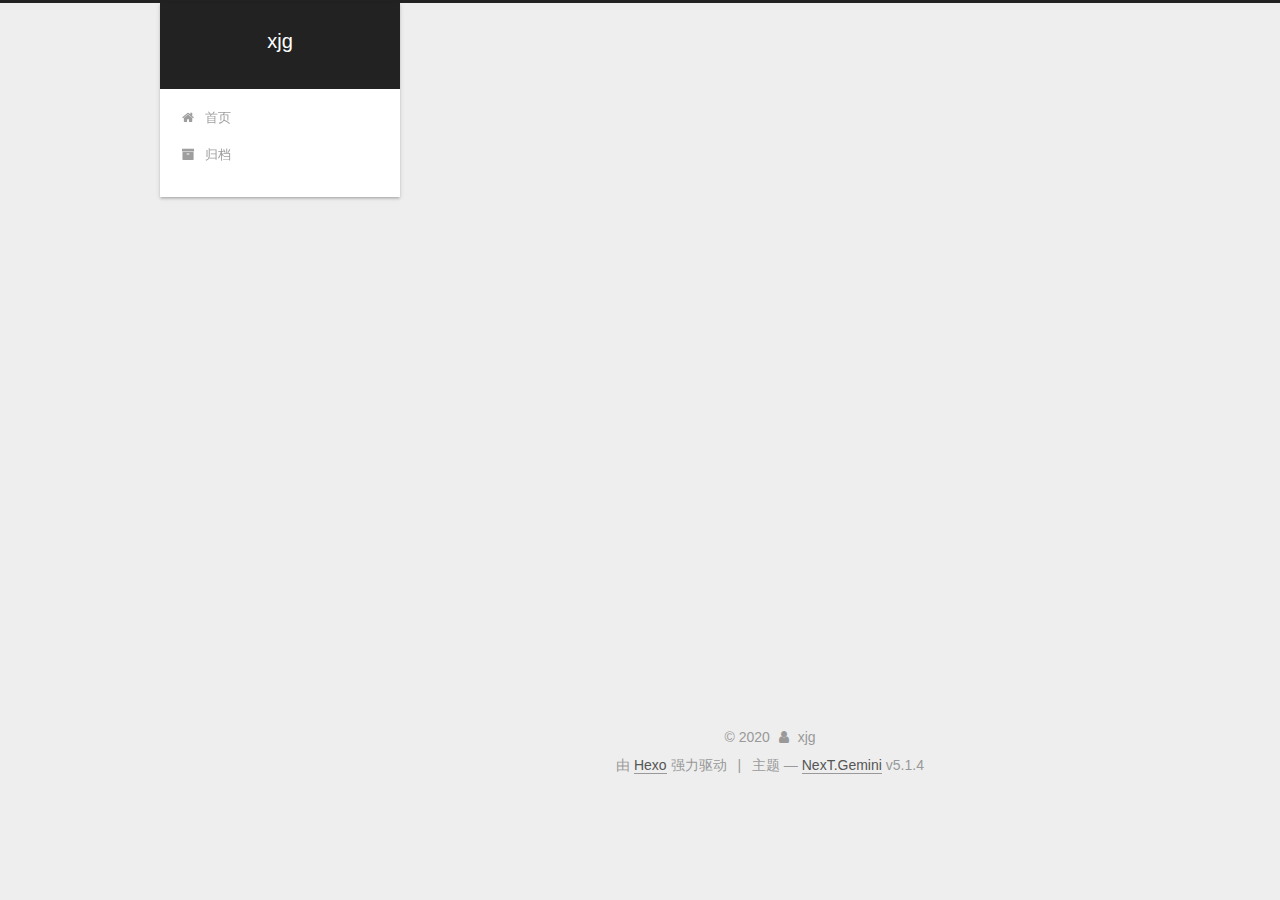
<file: archives/2020/03/index.html>
<!DOCTYPE html>



  


<html class="theme-next gemini use-motion" lang="zh-Hans">
<head>
  <meta charset="UTF-8"/>
<meta http-equiv="X-UA-Compatible" content="IE=edge" />
<meta name="viewport" content="width=device-width, initial-scale=1, maximum-scale=1"/>
<meta name="theme-color" content="#222">









<meta http-equiv="Cache-Control" content="no-transform" />
<meta http-equiv="Cache-Control" content="no-siteapp" />
















  
  
  <link href="/lib/fancybox/source/jquery.fancybox.css?v=2.1.5" rel="stylesheet" type="text/css" />







<link href="/lib/font-awesome/css/font-awesome.min.css?v=4.6.2" rel="stylesheet" type="text/css" />

<link href="/css/main.css?v=5.1.4" rel="stylesheet" type="text/css" />




  <link rel="icon" type="image/png" sizes="16x16" href="/images/2.jpg?v=5.1.4">






  <meta name="keywords" content="xjg" />










<meta property="og:type" content="website">
<meta property="og:title" content="xjg">
<meta property="og:url" content="http://yoursite.com/archives/2020/03/index.html">
<meta property="og:site_name" content="xjg">
<meta property="article:author" content="xjg">
<meta name="twitter:card" content="summary">



<script type="text/javascript" id="hexo.configurations">
  var NexT = window.NexT || {};
  var CONFIG = {
    root: '/',
    scheme: 'Gemini',
    version: '5.1.4',
    sidebar: {"position":"left","display":"post","offset":12,"b2t":false,"scrollpercent":false,"onmobile":false},
    fancybox: true,
    tabs: true,
    motion: {"enable":true,"async":false,"transition":{"post_block":"fadeIn","post_header":"slideDownIn","post_body":"slideDownIn","coll_header":"slideLeftIn","sidebar":"slideUpIn"}},
    duoshuo: {
      userId: '0',
      author: '博主'
    },
    algolia: {
      applicationID: '',
      apiKey: '',
      indexName: '',
      hits: {"per_page":10},
      labels: {"input_placeholder":"Search for Posts","hits_empty":"We didn't find any results for the search: ${query}","hits_stats":"${hits} results found in ${time} ms"}
    }
  };
</script>



  <link rel="canonical" href="http://yoursite.com/archives/2020/03/"/>





  <title>归档 | xjg</title>
  








<meta name="generator" content="Hexo 4.2.0"></head>

<body itemscope itemtype="http://schema.org/WebPage" lang="zh-Hans">

  
  
    
  

  <div class="container sidebar-position-left page-archive">
    <div class="headband"></div>

    <header id="header" class="header" itemscope itemtype="http://schema.org/WPHeader">
      <div class="header-inner"><div class="site-brand-wrapper">
  <div class="site-meta ">
    

    <div class="custom-logo-site-title">
      <a href="/"  class="brand" rel="start">
        <span class="logo-line-before"><i></i></span>
        <span class="site-title">xjg</span>
        <span class="logo-line-after"><i></i></span>
      </a>
    </div>
      
        <p class="site-subtitle"></p>
      
  </div>

  <div class="site-nav-toggle">
    <button>
      <span class="btn-bar"></span>
      <span class="btn-bar"></span>
      <span class="btn-bar"></span>
    </button>
  </div>
</div>

<nav class="site-nav">
  

  
    <ul id="menu" class="menu">
      
        
        <li class="menu-item menu-item-home">
          <a href="/%20" rel="section">
            
              <i class="menu-item-icon fa fa-fw fa-home"></i> <br />
            
            首页
          </a>
        </li>
      
        
        <li class="menu-item menu-item-archives">
          <a href="/archives/%20" rel="section">
            
              <i class="menu-item-icon fa fa-fw fa-archive"></i> <br />
            
            归档
          </a>
        </li>
      

      
    </ul>
  

  
</nav>



 </div>
    </header>

    <main id="main" class="main">
      <div class="main-inner">
        <div class="content-wrap">
          <div id="content" class="content">
            

  
  
  
  <div class="post-block archive">
    <div id="posts" class="posts-collapse">
      <span class="archive-move-on"></span>

      <span class="archive-page-counter">
        
        
        
          
        
        嗯..! 目前共计 2 篇日志。 继续努力。
      </span>

      

        
        
        

        
          
          <div class="collection-title">
            <h1 class="archive-year" id="archive-year-2020">2020</h1>
          </div>
        
        

        

  <article class="post post-type-normal" itemscope itemtype="http://schema.org/Article">
    <header class="post-header">

      <h2 class="post-title">
        
            <a class="post-title-link" href="/2020/03/10/%E9%87%8D%E5%86%99equals()%E7%9A%84%E5%BF%85%E8%A6%81%E6%80%A7/" itemprop="url">
              
                <span itemprop="name">重写equals()的必要性</span>
              
            </a>
        
      </h2>

      <div class="post-meta">
        <time class="post-time" itemprop="dateCreated"
              datetime="2020-03-10T23:14:49+08:00"
              content="2020-03-10" >
          03-10
        </time>
      </div>

    </header>
  </article>



      

    </div>
  </div>
  
  
  

  



          </div>
          


          

        </div>
        
          
  
  <div class="sidebar-toggle">
    <div class="sidebar-toggle-line-wrap">
      <span class="sidebar-toggle-line sidebar-toggle-line-first"></span>
      <span class="sidebar-toggle-line sidebar-toggle-line-middle"></span>
      <span class="sidebar-toggle-line sidebar-toggle-line-last"></span>
    </div>
  </div>

  <aside id="sidebar" class="sidebar">
    
    <div class="sidebar-inner">

      

      

      <section class="site-overview-wrap sidebar-panel sidebar-panel-active">
        <div class="site-overview">
          <div class="site-author motion-element" itemprop="author" itemscope itemtype="http://schema.org/Person">
            
              <p class="site-author-name" itemprop="name">xjg</p>
              <p class="site-description motion-element" itemprop="description"></p>
          </div>

          <nav class="site-state motion-element">

            
              <div class="site-state-item site-state-posts">
              
                <a href="/archives/%20%7C%7C%20archive">
              
                  <span class="site-state-item-count">2</span>
                  <span class="site-state-item-name">日志</span>
                </a>
              </div>
            

            

            

          </nav>

          

          
            <div class="links-of-author motion-element">
                
                  <span class="links-of-author-item">
                    <a href="https://github.com/yourname" target="_blank" title="GitHub">
                      
                        <i class="fa fa-fw fa-github"></i>GitHub</a>
                  </span>
                
                  <span class="links-of-author-item">
                    <a href="mailto:yourname@gmail.com" target="_blank" title="E-Mail">
                      
                        <i class="fa fa-fw fa-envelope"></i>E-Mail</a>
                  </span>
                
                  <span class="links-of-author-item">
                    <a href="https://plus.google.com/yourname" target="_blank" title="Google">
                      
                        <i class="fa fa-fw fa-google"></i>Google</a>
                  </span>
                
                  <span class="links-of-author-item">
                    <a href="https://twitter.com/yourname" target="_blank" title="Twitter">
                      
                        <i class="fa fa-fw fa-twitter"></i>Twitter</a>
                  </span>
                
                  <span class="links-of-author-item">
                    <a href="https://www.facebook.com/yourname" target="_blank" title="FB Page">
                      
                        <i class="fa fa-fw fa-facebook"></i>FB Page</a>
                  </span>
                
                  <span class="links-of-author-item">
                    <a href="https://vk.com/yourname" target="_blank" title="VK Group">
                      
                        <i class="fa fa-fw fa-vk"></i>VK Group</a>
                  </span>
                
            </div>
          

          
          

          
          

          

        </div>
      </section>

      

      

    </div>
  </aside>


        
      </div>
    </main>

    <footer id="footer" class="footer">
      <div class="footer-inner">
        <div class="copyright">&copy; <span itemprop="copyrightYear">2020</span>
  <span class="with-love">
    <i class="fa fa-user"></i>
  </span>
  <span class="author" itemprop="copyrightHolder">xjg</span>

  
</div>


  <div class="powered-by">由 <a class="theme-link" target="_blank" href="https://hexo.io">Hexo</a> 强力驱动</div>



  <span class="post-meta-divider">|</span>



  <div class="theme-info">主题 &mdash; <a class="theme-link" target="_blank" href="https://github.com/iissnan/hexo-theme-next">NexT.Gemini</a> v5.1.4</div>




        







        
      </div>
    </footer>

    
      <div class="back-to-top">
        <i class="fa fa-arrow-up"></i>
        
      </div>
    

    

  </div>

  

<script type="text/javascript">
  if (Object.prototype.toString.call(window.Promise) !== '[object Function]') {
    window.Promise = null;
  }
</script>









  












  
  
    <script type="text/javascript" src="/lib/jquery/index.js?v=2.1.3"></script>
  

  
  
    <script type="text/javascript" src="/lib/fastclick/lib/fastclick.min.js?v=1.0.6"></script>
  

  
  
    <script type="text/javascript" src="/lib/jquery_lazyload/jquery.lazyload.js?v=1.9.7"></script>
  

  
  
    <script type="text/javascript" src="/lib/velocity/velocity.min.js?v=1.2.1"></script>
  

  
  
    <script type="text/javascript" src="/lib/velocity/velocity.ui.min.js?v=1.2.1"></script>
  

  
  
    <script type="text/javascript" src="/lib/fancybox/source/jquery.fancybox.pack.js?v=2.1.5"></script>
  


  


  <script type="text/javascript" src="/js/src/utils.js?v=5.1.4"></script>

  <script type="text/javascript" src="/js/src/motion.js?v=5.1.4"></script>



  
  


  <script type="text/javascript" src="/js/src/affix.js?v=5.1.4"></script>

  <script type="text/javascript" src="/js/src/schemes/pisces.js?v=5.1.4"></script>



  

  


  <script type="text/javascript" src="/js/src/bootstrap.js?v=5.1.4"></script>



  


  




	





  





  












  





  

  

  

  
  

  

  

  

</body>
</html>
</file>
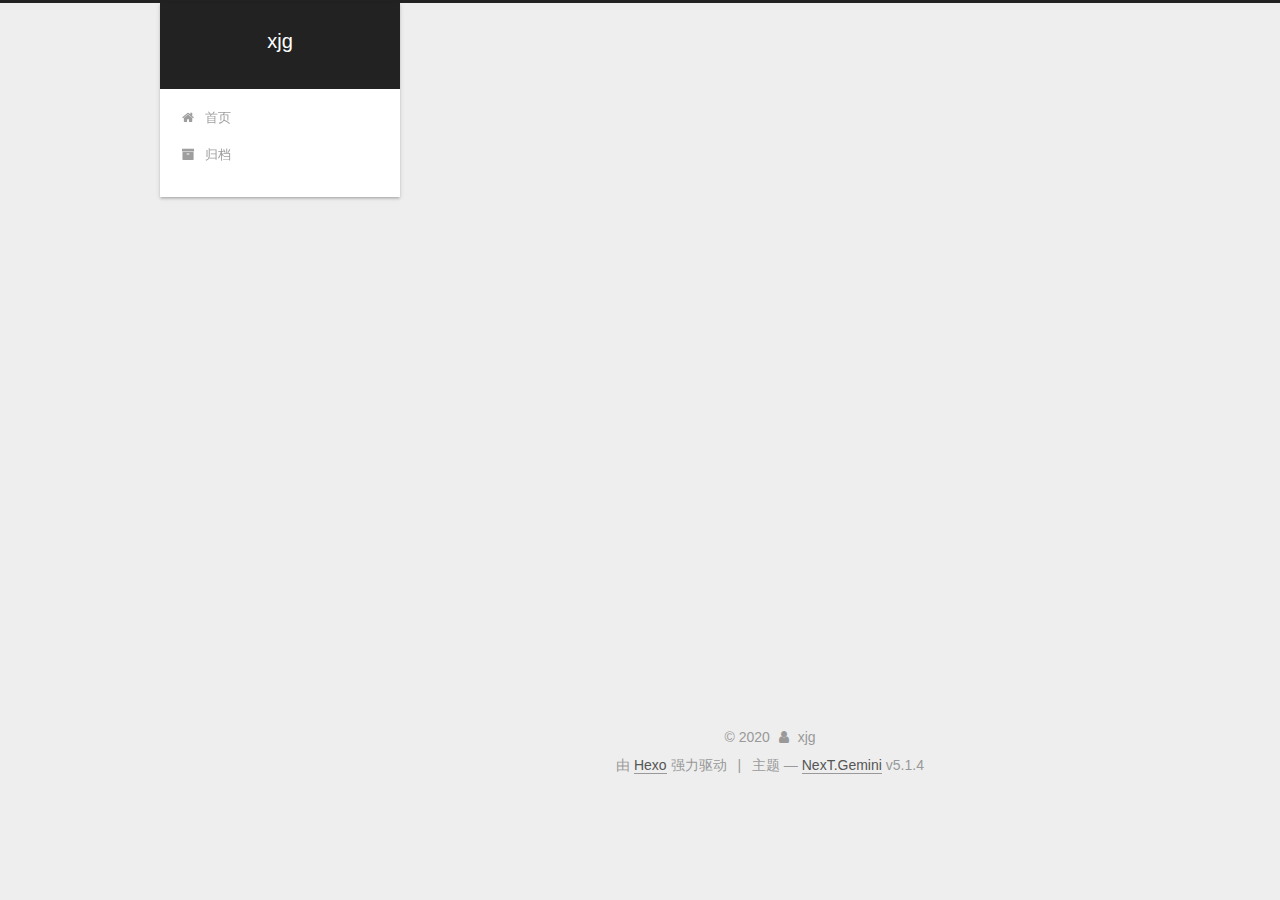
<file: 2020/01/12/我的第一篇博客文章/index.html>
<!DOCTYPE html>



  


<html class="theme-next gemini use-motion" lang="zh-Hans">
<head>
  <meta charset="UTF-8"/>
<meta http-equiv="X-UA-Compatible" content="IE=edge" />
<meta name="viewport" content="width=device-width, initial-scale=1, maximum-scale=1"/>
<meta name="theme-color" content="#222">









<meta http-equiv="Cache-Control" content="no-transform" />
<meta http-equiv="Cache-Control" content="no-siteapp" />
















  
  
  <link href="/lib/fancybox/source/jquery.fancybox.css?v=2.1.5" rel="stylesheet" type="text/css" />







<link href="/lib/font-awesome/css/font-awesome.min.css?v=4.6.2" rel="stylesheet" type="text/css" />

<link href="/css/main.css?v=5.1.4" rel="stylesheet" type="text/css" />




  <link rel="icon" type="image/png" sizes="16x16" href="/images/2.jpg?v=5.1.4">






  <meta name="keywords" content="xjg" />










<meta property="og:type" content="article">
<meta property="og:title" content="我的第一篇博客文章">
<meta property="og:url" content="http://yoursite.com/2020/01/12/%E6%88%91%E7%9A%84%E7%AC%AC%E4%B8%80%E7%AF%87%E5%8D%9A%E5%AE%A2%E6%96%87%E7%AB%A0/index.html">
<meta property="og:site_name" content="xjg">
<meta property="article:published_time" content="2020-01-12T12:07:20.000Z">
<meta property="article:modified_time" content="2020-01-12T12:07:20.826Z">
<meta property="article:author" content="xjg">
<meta name="twitter:card" content="summary">



<script type="text/javascript" id="hexo.configurations">
  var NexT = window.NexT || {};
  var CONFIG = {
    root: '/',
    scheme: 'Gemini',
    version: '5.1.4',
    sidebar: {"position":"left","display":"post","offset":12,"b2t":false,"scrollpercent":false,"onmobile":false},
    fancybox: true,
    tabs: true,
    motion: {"enable":true,"async":false,"transition":{"post_block":"fadeIn","post_header":"slideDownIn","post_body":"slideDownIn","coll_header":"slideLeftIn","sidebar":"slideUpIn"}},
    duoshuo: {
      userId: '0',
      author: '博主'
    },
    algolia: {
      applicationID: '',
      apiKey: '',
      indexName: '',
      hits: {"per_page":10},
      labels: {"input_placeholder":"Search for Posts","hits_empty":"We didn't find any results for the search: ${query}","hits_stats":"${hits} results found in ${time} ms"}
    }
  };
</script>



  <link rel="canonical" href="http://yoursite.com/2020/01/12/我的第一篇博客文章/"/>





  <title>我的第一篇博客文章 | xjg</title>
  








<meta name="generator" content="Hexo 4.2.0"></head>

<body itemscope itemtype="http://schema.org/WebPage" lang="zh-Hans">

  
  
    
  

  <div class="container sidebar-position-left page-post-detail">
    <div class="headband"></div>

    <header id="header" class="header" itemscope itemtype="http://schema.org/WPHeader">
      <div class="header-inner"><div class="site-brand-wrapper">
  <div class="site-meta ">
    

    <div class="custom-logo-site-title">
      <a href="/"  class="brand" rel="start">
        <span class="logo-line-before"><i></i></span>
        <span class="site-title">xjg</span>
        <span class="logo-line-after"><i></i></span>
      </a>
    </div>
      
        <p class="site-subtitle"></p>
      
  </div>

  <div class="site-nav-toggle">
    <button>
      <span class="btn-bar"></span>
      <span class="btn-bar"></span>
      <span class="btn-bar"></span>
    </button>
  </div>
</div>

<nav class="site-nav">
  

  
    <ul id="menu" class="menu">
      
        
        <li class="menu-item menu-item-home">
          <a href="/%20" rel="section">
            
              <i class="menu-item-icon fa fa-fw fa-home"></i> <br />
            
            首页
          </a>
        </li>
      
        
        <li class="menu-item menu-item-archives">
          <a href="/archives/%20" rel="section">
            
              <i class="menu-item-icon fa fa-fw fa-archive"></i> <br />
            
            归档
          </a>
        </li>
      

      
    </ul>
  

  
</nav>



 </div>
    </header>

    <main id="main" class="main">
      <div class="main-inner">
        <div class="content-wrap">
          <div id="content" class="content">
            

  <div id="posts" class="posts-expand">
    

  

  
  
  

  <article class="post post-type-normal" itemscope itemtype="http://schema.org/Article">
  
  
  
  <div class="post-block">
    <link itemprop="mainEntityOfPage" href="http://yoursite.com/2020/01/12/%E6%88%91%E7%9A%84%E7%AC%AC%E4%B8%80%E7%AF%87%E5%8D%9A%E5%AE%A2%E6%96%87%E7%AB%A0/">

    <span hidden itemprop="author" itemscope itemtype="http://schema.org/Person">
      <meta itemprop="name" content="xjg">
      <meta itemprop="description" content="">
      <meta itemprop="image" content="/images/avatar.gif">
    </span>

    <span hidden itemprop="publisher" itemscope itemtype="http://schema.org/Organization">
      <meta itemprop="name" content="xjg">
    </span>

    
      <header class="post-header">

        
        
          <h1 class="post-title" itemprop="name headline">我的第一篇博客文章</h1>
        

        <div class="post-meta">
          <span class="post-time">
            
              <span class="post-meta-item-icon">
                <i class="fa fa-calendar-o"></i>
              </span>
              
                <span class="post-meta-item-text">发表于</span>
              
              <time title="创建于" itemprop="dateCreated datePublished" datetime="2020-01-12T20:07:20+08:00">
                2020-01-12
              </time>
            

            

            
          </span>

          

          
            
          

          
          

          

          

          

        </div>
      </header>
    

    
    
    
    <div class="post-body" itemprop="articleBody">

      
      

      
        
      
    </div>
    
    
    

    

    

    

    <footer class="post-footer">
      

      
      
      

      
        <div class="post-nav">
          <div class="post-nav-next post-nav-item">
            
          </div>

          <span class="post-nav-divider"></span>

          <div class="post-nav-prev post-nav-item">
            
              <a href="/2020/03/10/%E9%87%8D%E5%86%99equals()%E7%9A%84%E5%BF%85%E8%A6%81%E6%80%A7/" rel="prev" title="重写equals()的必要性">
                重写equals()的必要性 <i class="fa fa-chevron-right"></i>
              </a>
            
          </div>
        </div>
      

      
      
    </footer>
  </div>
  
  
  
  </article>



    <div class="post-spread">
      
    </div>
  </div>


          </div>
          


          

  



        </div>
        
          
  
  <div class="sidebar-toggle">
    <div class="sidebar-toggle-line-wrap">
      <span class="sidebar-toggle-line sidebar-toggle-line-first"></span>
      <span class="sidebar-toggle-line sidebar-toggle-line-middle"></span>
      <span class="sidebar-toggle-line sidebar-toggle-line-last"></span>
    </div>
  </div>

  <aside id="sidebar" class="sidebar">
    
    <div class="sidebar-inner">

      

      

      <section class="site-overview-wrap sidebar-panel sidebar-panel-active">
        <div class="site-overview">
          <div class="site-author motion-element" itemprop="author" itemscope itemtype="http://schema.org/Person">
            
              <p class="site-author-name" itemprop="name">xjg</p>
              <p class="site-description motion-element" itemprop="description"></p>
          </div>

          <nav class="site-state motion-element">

            
              <div class="site-state-item site-state-posts">
              
                <a href="/archives/%20%7C%7C%20archive">
              
                  <span class="site-state-item-count">2</span>
                  <span class="site-state-item-name">日志</span>
                </a>
              </div>
            

            

            

          </nav>

          

          
            <div class="links-of-author motion-element">
                
                  <span class="links-of-author-item">
                    <a href="https://github.com/yourname" target="_blank" title="GitHub">
                      
                        <i class="fa fa-fw fa-github"></i>GitHub</a>
                  </span>
                
                  <span class="links-of-author-item">
                    <a href="mailto:yourname@gmail.com" target="_blank" title="E-Mail">
                      
                        <i class="fa fa-fw fa-envelope"></i>E-Mail</a>
                  </span>
                
                  <span class="links-of-author-item">
                    <a href="https://plus.google.com/yourname" target="_blank" title="Google">
                      
                        <i class="fa fa-fw fa-google"></i>Google</a>
                  </span>
                
                  <span class="links-of-author-item">
                    <a href="https://twitter.com/yourname" target="_blank" title="Twitter">
                      
                        <i class="fa fa-fw fa-twitter"></i>Twitter</a>
                  </span>
                
                  <span class="links-of-author-item">
                    <a href="https://www.facebook.com/yourname" target="_blank" title="FB Page">
                      
                        <i class="fa fa-fw fa-facebook"></i>FB Page</a>
                  </span>
                
                  <span class="links-of-author-item">
                    <a href="https://vk.com/yourname" target="_blank" title="VK Group">
                      
                        <i class="fa fa-fw fa-vk"></i>VK Group</a>
                  </span>
                
            </div>
          

          
          

          
          

          

        </div>
      </section>

      

      

    </div>
  </aside>


        
      </div>
    </main>

    <footer id="footer" class="footer">
      <div class="footer-inner">
        <div class="copyright">&copy; <span itemprop="copyrightYear">2020</span>
  <span class="with-love">
    <i class="fa fa-user"></i>
  </span>
  <span class="author" itemprop="copyrightHolder">xjg</span>

  
</div>


  <div class="powered-by">由 <a class="theme-link" target="_blank" href="https://hexo.io">Hexo</a> 强力驱动</div>



  <span class="post-meta-divider">|</span>



  <div class="theme-info">主题 &mdash; <a class="theme-link" target="_blank" href="https://github.com/iissnan/hexo-theme-next">NexT.Gemini</a> v5.1.4</div>




        







        
      </div>
    </footer>

    
      <div class="back-to-top">
        <i class="fa fa-arrow-up"></i>
        
      </div>
    

    

  </div>

  

<script type="text/javascript">
  if (Object.prototype.toString.call(window.Promise) !== '[object Function]') {
    window.Promise = null;
  }
</script>









  












  
  
    <script type="text/javascript" src="/lib/jquery/index.js?v=2.1.3"></script>
  

  
  
    <script type="text/javascript" src="/lib/fastclick/lib/fastclick.min.js?v=1.0.6"></script>
  

  
  
    <script type="text/javascript" src="/lib/jquery_lazyload/jquery.lazyload.js?v=1.9.7"></script>
  

  
  
    <script type="text/javascript" src="/lib/velocity/velocity.min.js?v=1.2.1"></script>
  

  
  
    <script type="text/javascript" src="/lib/velocity/velocity.ui.min.js?v=1.2.1"></script>
  

  
  
    <script type="text/javascript" src="/lib/fancybox/source/jquery.fancybox.pack.js?v=2.1.5"></script>
  


  


  <script type="text/javascript" src="/js/src/utils.js?v=5.1.4"></script>

  <script type="text/javascript" src="/js/src/motion.js?v=5.1.4"></script>



  
  


  <script type="text/javascript" src="/js/src/affix.js?v=5.1.4"></script>

  <script type="text/javascript" src="/js/src/schemes/pisces.js?v=5.1.4"></script>



  
  <script type="text/javascript" src="/js/src/scrollspy.js?v=5.1.4"></script>
<script type="text/javascript" src="/js/src/post-details.js?v=5.1.4"></script>



  


  <script type="text/javascript" src="/js/src/bootstrap.js?v=5.1.4"></script>



  


  




	





  





  












  





  

  

  

  
  

  

  

  

</body>
</html>
</file>
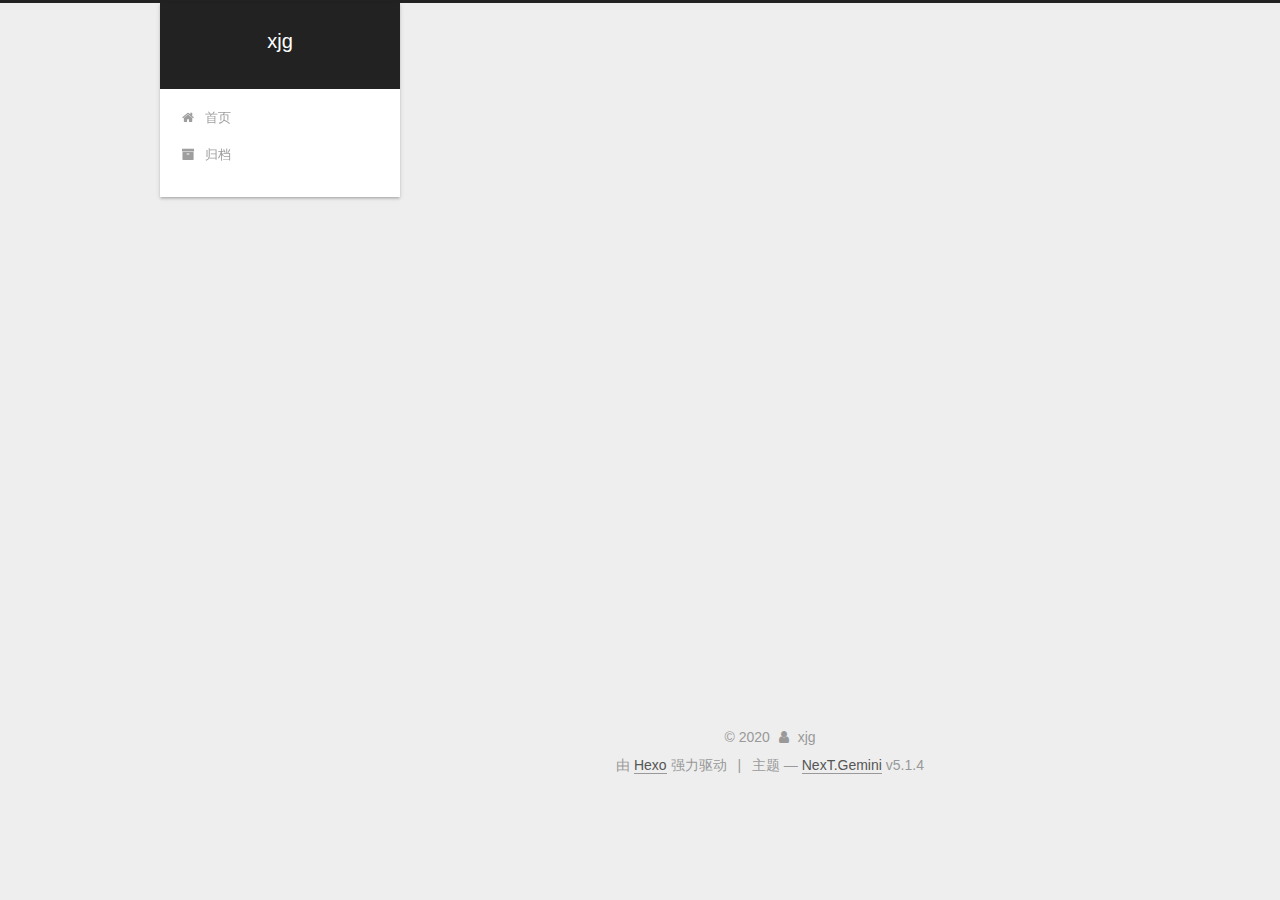
<file: 2020/03/10/重写equals()的必要性/index.html>
<!DOCTYPE html>



  


<html class="theme-next gemini use-motion" lang="zh-Hans">
<head>
  <meta charset="UTF-8"/>
<meta http-equiv="X-UA-Compatible" content="IE=edge" />
<meta name="viewport" content="width=device-width, initial-scale=1, maximum-scale=1"/>
<meta name="theme-color" content="#222">









<meta http-equiv="Cache-Control" content="no-transform" />
<meta http-equiv="Cache-Control" content="no-siteapp" />
















  
  
  <link href="/lib/fancybox/source/jquery.fancybox.css?v=2.1.5" rel="stylesheet" type="text/css" />







<link href="/lib/font-awesome/css/font-awesome.min.css?v=4.6.2" rel="stylesheet" type="text/css" />

<link href="/css/main.css?v=5.1.4" rel="stylesheet" type="text/css" />




  <link rel="icon" type="image/png" sizes="16x16" href="/images/2.jpg?v=5.1.4">






  <meta name="keywords" content="xjg" />










<meta name="description" content="为什么要重写equals()方法在java中，Object类是所有类的祖宗，Object类自带equals()方法。 这个原生的equals()方法的作用是比较两个对象的内存地址， 此时它与 &#x3D;&#x3D; 作用相同。 但是大多数情况下，我们仅关心两个对象的属性值是否相同， 此时就需要重写equals()方法了 把比较内存地址的任务交给 &#x3D;&#x3D; 就好了">
<meta property="og:type" content="article">
<meta property="og:title" content="重写equals()的必要性">
<meta property="og:url" content="http://yoursite.com/2020/03/10/%E9%87%8D%E5%86%99equals()%E7%9A%84%E5%BF%85%E8%A6%81%E6%80%A7/index.html">
<meta property="og:site_name" content="xjg">
<meta property="og:description" content="为什么要重写equals()方法在java中，Object类是所有类的祖宗，Object类自带equals()方法。 这个原生的equals()方法的作用是比较两个对象的内存地址， 此时它与 &#x3D;&#x3D; 作用相同。 但是大多数情况下，我们仅关心两个对象的属性值是否相同， 此时就需要重写equals()方法了 把比较内存地址的任务交给 &#x3D;&#x3D; 就好了">
<meta property="article:published_time" content="2020-03-10T15:14:49.166Z">
<meta property="article:modified_time" content="2020-03-10T15:22:40.227Z">
<meta property="article:author" content="xjg">
<meta name="twitter:card" content="summary">



<script type="text/javascript" id="hexo.configurations">
  var NexT = window.NexT || {};
  var CONFIG = {
    root: '/',
    scheme: 'Gemini',
    version: '5.1.4',
    sidebar: {"position":"left","display":"post","offset":12,"b2t":false,"scrollpercent":false,"onmobile":false},
    fancybox: true,
    tabs: true,
    motion: {"enable":true,"async":false,"transition":{"post_block":"fadeIn","post_header":"slideDownIn","post_body":"slideDownIn","coll_header":"slideLeftIn","sidebar":"slideUpIn"}},
    duoshuo: {
      userId: '0',
      author: '博主'
    },
    algolia: {
      applicationID: '',
      apiKey: '',
      indexName: '',
      hits: {"per_page":10},
      labels: {"input_placeholder":"Search for Posts","hits_empty":"We didn't find any results for the search: ${query}","hits_stats":"${hits} results found in ${time} ms"}
    }
  };
</script>



  <link rel="canonical" href="http://yoursite.com/2020/03/10/重写equals()的必要性/"/>





  <title>重写equals()的必要性 | xjg</title>
  








<meta name="generator" content="Hexo 4.2.0"></head>

<body itemscope itemtype="http://schema.org/WebPage" lang="zh-Hans">

  
  
    
  

  <div class="container sidebar-position-left page-post-detail">
    <div class="headband"></div>

    <header id="header" class="header" itemscope itemtype="http://schema.org/WPHeader">
      <div class="header-inner"><div class="site-brand-wrapper">
  <div class="site-meta ">
    

    <div class="custom-logo-site-title">
      <a href="/"  class="brand" rel="start">
        <span class="logo-line-before"><i></i></span>
        <span class="site-title">xjg</span>
        <span class="logo-line-after"><i></i></span>
      </a>
    </div>
      
        <p class="site-subtitle"></p>
      
  </div>

  <div class="site-nav-toggle">
    <button>
      <span class="btn-bar"></span>
      <span class="btn-bar"></span>
      <span class="btn-bar"></span>
    </button>
  </div>
</div>

<nav class="site-nav">
  

  
    <ul id="menu" class="menu">
      
        
        <li class="menu-item menu-item-home">
          <a href="/%20" rel="section">
            
              <i class="menu-item-icon fa fa-fw fa-home"></i> <br />
            
            首页
          </a>
        </li>
      
        
        <li class="menu-item menu-item-archives">
          <a href="/archives/%20" rel="section">
            
              <i class="menu-item-icon fa fa-fw fa-archive"></i> <br />
            
            归档
          </a>
        </li>
      

      
    </ul>
  

  
</nav>



 </div>
    </header>

    <main id="main" class="main">
      <div class="main-inner">
        <div class="content-wrap">
          <div id="content" class="content">
            

  <div id="posts" class="posts-expand">
    

  

  
  
  

  <article class="post post-type-normal" itemscope itemtype="http://schema.org/Article">
  
  
  
  <div class="post-block">
    <link itemprop="mainEntityOfPage" href="http://yoursite.com/2020/03/10/%E9%87%8D%E5%86%99equals()%E7%9A%84%E5%BF%85%E8%A6%81%E6%80%A7/">

    <span hidden itemprop="author" itemscope itemtype="http://schema.org/Person">
      <meta itemprop="name" content="xjg">
      <meta itemprop="description" content="">
      <meta itemprop="image" content="/images/avatar.gif">
    </span>

    <span hidden itemprop="publisher" itemscope itemtype="http://schema.org/Organization">
      <meta itemprop="name" content="xjg">
    </span>

    
      <header class="post-header">

        
        
          <h1 class="post-title" itemprop="name headline">重写equals()的必要性</h1>
        

        <div class="post-meta">
          <span class="post-time">
            
              <span class="post-meta-item-icon">
                <i class="fa fa-calendar-o"></i>
              </span>
              
                <span class="post-meta-item-text">发表于</span>
              
              <time title="创建于" itemprop="dateCreated datePublished" datetime="2020-03-10T23:14:49+08:00">
                2020-03-10
              </time>
            

            

            
          </span>

          

          
            
          

          
          

          

          

          

        </div>
      </header>
    

    
    
    
    <div class="post-body" itemprop="articleBody">

      
      

      
        <h4 id="为什么要重写equals-方法"><a href="#为什么要重写equals-方法" class="headerlink" title="为什么要重写equals()方法"></a>为什么要重写equals()方法</h4><p>在java中，Object类是所有类的祖宗，Object类自带equals()方法。</p>
<p>这个原生的equals()方法的作用是比较两个对象的内存地址，</p>
<p>此时它与 == 作用相同。</p>
<p>但是大多数情况下，我们仅关心两个对象的属性值是否相同，</p>
<p>此时就需要重写equals()方法了</p>
<p>把比较内存地址的任务交给 == 就好了</p>

      
    </div>
    
    
    

    

    

    

    <footer class="post-footer">
      

      
      
      

      
        <div class="post-nav">
          <div class="post-nav-next post-nav-item">
            
              <a href="/2020/01/12/%E6%88%91%E7%9A%84%E7%AC%AC%E4%B8%80%E7%AF%87%E5%8D%9A%E5%AE%A2%E6%96%87%E7%AB%A0/" rel="next" title="我的第一篇博客文章">
                <i class="fa fa-chevron-left"></i> 我的第一篇博客文章
              </a>
            
          </div>

          <span class="post-nav-divider"></span>

          <div class="post-nav-prev post-nav-item">
            
          </div>
        </div>
      

      
      
    </footer>
  </div>
  
  
  
  </article>



    <div class="post-spread">
      
    </div>
  </div>


          </div>
          


          

  



        </div>
        
          
  
  <div class="sidebar-toggle">
    <div class="sidebar-toggle-line-wrap">
      <span class="sidebar-toggle-line sidebar-toggle-line-first"></span>
      <span class="sidebar-toggle-line sidebar-toggle-line-middle"></span>
      <span class="sidebar-toggle-line sidebar-toggle-line-last"></span>
    </div>
  </div>

  <aside id="sidebar" class="sidebar">
    
    <div class="sidebar-inner">

      

      
        <ul class="sidebar-nav motion-element">
          <li class="sidebar-nav-toc sidebar-nav-active" data-target="post-toc-wrap">
            文章目录
          </li>
          <li class="sidebar-nav-overview" data-target="site-overview-wrap">
            站点概览
          </li>
        </ul>
      

      <section class="site-overview-wrap sidebar-panel">
        <div class="site-overview">
          <div class="site-author motion-element" itemprop="author" itemscope itemtype="http://schema.org/Person">
            
              <p class="site-author-name" itemprop="name">xjg</p>
              <p class="site-description motion-element" itemprop="description"></p>
          </div>

          <nav class="site-state motion-element">

            
              <div class="site-state-item site-state-posts">
              
                <a href="/archives/%20%7C%7C%20archive">
              
                  <span class="site-state-item-count">2</span>
                  <span class="site-state-item-name">日志</span>
                </a>
              </div>
            

            

            

          </nav>

          

          
            <div class="links-of-author motion-element">
                
                  <span class="links-of-author-item">
                    <a href="https://github.com/yourname" target="_blank" title="GitHub">
                      
                        <i class="fa fa-fw fa-github"></i>GitHub</a>
                  </span>
                
                  <span class="links-of-author-item">
                    <a href="mailto:yourname@gmail.com" target="_blank" title="E-Mail">
                      
                        <i class="fa fa-fw fa-envelope"></i>E-Mail</a>
                  </span>
                
                  <span class="links-of-author-item">
                    <a href="https://plus.google.com/yourname" target="_blank" title="Google">
                      
                        <i class="fa fa-fw fa-google"></i>Google</a>
                  </span>
                
                  <span class="links-of-author-item">
                    <a href="https://twitter.com/yourname" target="_blank" title="Twitter">
                      
                        <i class="fa fa-fw fa-twitter"></i>Twitter</a>
                  </span>
                
                  <span class="links-of-author-item">
                    <a href="https://www.facebook.com/yourname" target="_blank" title="FB Page">
                      
                        <i class="fa fa-fw fa-facebook"></i>FB Page</a>
                  </span>
                
                  <span class="links-of-author-item">
                    <a href="https://vk.com/yourname" target="_blank" title="VK Group">
                      
                        <i class="fa fa-fw fa-vk"></i>VK Group</a>
                  </span>
                
            </div>
          

          
          

          
          

          

        </div>
      </section>

      
      <!--noindex-->
        <section class="post-toc-wrap motion-element sidebar-panel sidebar-panel-active">
          <div class="post-toc">

            
              
            

            
              <div class="post-toc-content"><ol class="nav"><li class="nav-item nav-level-4"><a class="nav-link" href="#为什么要重写equals-方法"><span class="nav-number">1.</span> <span class="nav-text">为什么要重写equals()方法</span></a></li></ol></div>
            

          </div>
        </section>
      <!--/noindex-->
      

      

    </div>
  </aside>


        
      </div>
    </main>

    <footer id="footer" class="footer">
      <div class="footer-inner">
        <div class="copyright">&copy; <span itemprop="copyrightYear">2020</span>
  <span class="with-love">
    <i class="fa fa-user"></i>
  </span>
  <span class="author" itemprop="copyrightHolder">xjg</span>

  
</div>


  <div class="powered-by">由 <a class="theme-link" target="_blank" href="https://hexo.io">Hexo</a> 强力驱动</div>



  <span class="post-meta-divider">|</span>



  <div class="theme-info">主题 &mdash; <a class="theme-link" target="_blank" href="https://github.com/iissnan/hexo-theme-next">NexT.Gemini</a> v5.1.4</div>




        







        
      </div>
    </footer>

    
      <div class="back-to-top">
        <i class="fa fa-arrow-up"></i>
        
      </div>
    

    

  </div>

  

<script type="text/javascript">
  if (Object.prototype.toString.call(window.Promise) !== '[object Function]') {
    window.Promise = null;
  }
</script>









  












  
  
    <script type="text/javascript" src="/lib/jquery/index.js?v=2.1.3"></script>
  

  
  
    <script type="text/javascript" src="/lib/fastclick/lib/fastclick.min.js?v=1.0.6"></script>
  

  
  
    <script type="text/javascript" src="/lib/jquery_lazyload/jquery.lazyload.js?v=1.9.7"></script>
  

  
  
    <script type="text/javascript" src="/lib/velocity/velocity.min.js?v=1.2.1"></script>
  

  
  
    <script type="text/javascript" src="/lib/velocity/velocity.ui.min.js?v=1.2.1"></script>
  

  
  
    <script type="text/javascript" src="/lib/fancybox/source/jquery.fancybox.pack.js?v=2.1.5"></script>
  


  


  <script type="text/javascript" src="/js/src/utils.js?v=5.1.4"></script>

  <script type="text/javascript" src="/js/src/motion.js?v=5.1.4"></script>



  
  


  <script type="text/javascript" src="/js/src/affix.js?v=5.1.4"></script>

  <script type="text/javascript" src="/js/src/schemes/pisces.js?v=5.1.4"></script>



  
  <script type="text/javascript" src="/js/src/scrollspy.js?v=5.1.4"></script>
<script type="text/javascript" src="/js/src/post-details.js?v=5.1.4"></script>



  


  <script type="text/javascript" src="/js/src/bootstrap.js?v=5.1.4"></script>



  


  




	





  





  












  





  

  

  

  
  

  

  

  

</body>
</html>
</file>
<file: css/main.css>
/* normalize.css v3.0.2 | MIT License | git.io/normalize */
html {
  font-family: sans-serif; /* 1 */
  -ms-text-size-adjust: 100%; /* 2 */
  -webkit-text-size-adjust: 100%; /* 2 */
}
body {
  margin: 0;
}
article,
aside,
details,
figcaption,
figure,
footer,
header,
hgroup,
main,
menu,
nav,
section,
summary {
  display: block;
}
audio,
canvas,
progress,
video {
  display: inline-block; /* 1 */
  vertical-align: baseline; /* 2 */
}
audio:not([controls]) {
  display: none;
  height: 0;
}
[hidden],
template {
  display: none;
}
a {
  background-color: transparent;
}
a:active,
a:hover {
  outline: 0;
}
abbr[title] {
  border-bottom: 1px dotted;
}
b,
strong {
  font-weight: bold;
}
dfn {
  font-style: italic;
}
h1 {
  font-size: 2em;
  margin: 0.67em 0;
}
mark {
  background: #ff0;
  color: #000;
}
small {
  font-size: 80%;
}
sub,
sup {
  font-size: 75%;
  line-height: 0;
  position: relative;
  vertical-align: baseline;
}
sup {
  top: -0.5em;
}
sub {
  bottom: -0.25em;
}
img {
  border: 0;
}
svg:not(:root) {
  overflow: hidden;
}
figure {
  margin: 1em 40px;
}
hr {
  -moz-box-sizing: content-box;
  box-sizing: content-box;
  height: 0;
}
pre {
  overflow: auto;
}
code,
kbd,
pre,
samp {
  font-family: monospace, monospace;
  font-size: 1em;
}
button,
input,
optgroup,
select,
textarea {
  color: inherit; /* 1 */
  font: inherit; /* 2 */
  margin: 0; /* 3 */
}
button {
  overflow: visible;
}
button,
select {
  text-transform: none;
}
button,
html input[type="button"],
input[type="reset"],
input[type="submit"] {
  -webkit-appearance: button; /* 2 */
  cursor: pointer; /* 3 */
}
button[disabled],
html input[disabled] {
  cursor: default;
}
button::-moz-focus-inner,
input::-moz-focus-inner {
  border: 0;
  padding: 0;
}
input {
  line-height: normal;
}
input[type="checkbox"],
input[type="radio"] {
  box-sizing: border-box; /* 1 */
  padding: 0; /* 2 */
}
input[type="number"]::-webkit-inner-spin-button,
input[type="number"]::-webkit-outer-spin-button {
  height: auto;
}
input[type="search"] {
  -webkit-appearance: textfield; /* 1 */
  -moz-box-sizing: content-box;
  -webkit-box-sizing: content-box; /* 2 */
  box-sizing: content-box;
}
input[type="search"]::-webkit-search-cancel-button,
input[type="search"]::-webkit-search-decoration {
  -webkit-appearance: none;
}
fieldset {
  border: 1px solid #c0c0c0;
  margin: 0 2px;
  padding: 0.35em 0.625em 0.75em;
}
legend {
  border: 0; /* 1 */
  padding: 0; /* 2 */
}
textarea {
  overflow: auto;
}
optgroup {
  font-weight: bold;
}
table {
  border-collapse: collapse;
  border-spacing: 0;
}
td,
th {
  padding: 0;
}
::selection {
  background: #262a30;
  color: #fff;
}
body {
  position: relative;
  font-family: 'Lato', "PingFang SC", "Microsoft YaHei", sans-serif;
  font-size: 14px;
  line-height: 2;
  color: #555;
  background: #eee;
}
@media (max-width: 767px) {
  body {
    padding-right: 0 !important;
  }
}
@media (min-width: 768px) and (max-width: 991px) {
  body {
    padding-right: 0 !important;
  }
}
@media (min-width: 1600px) {
  body {
    font-size: 16px;
  }
}
h1,
h2,
h3,
h4,
h5,
h6 {
  margin: 0;
  padding: 0;
  font-weight: bold;
  line-height: 1.5;
  font-family: 'Lato', "PingFang SC", "Microsoft YaHei", sans-serif;
}
h2,
h3,
h4,
h5,
h6 {
  margin: 20px 0 15px;
}
h1 {
  font-size: 22px;
}
@media (max-width: 767px) {
  h1 {
    font-size: 18px;
  }
}
h2 {
  font-size: 20px;
}
@media (max-width: 767px) {
  h2 {
    font-size: 16px;
  }
}
h3 {
  font-size: 18px;
}
@media (max-width: 767px) {
  h3 {
    font-size: 14px;
  }
}
h4 {
  font-size: 16px;
}
@media (max-width: 767px) {
  h4 {
    font-size: 12px;
  }
}
h5 {
  font-size: 14px;
}
@media (max-width: 767px) {
  h5 {
    font-size: 10px;
  }
}
h6 {
  font-size: 12px;
}
@media (max-width: 767px) {
  h6 {
    font-size: 8px;
  }
}
p {
  margin: 0 0 20px 0;
}
a {
  color: #555;
  text-decoration: none;
  outline: none;
  border-bottom: 1px solid #999;
  word-wrap: break-word;
}
a:hover {
  color: #222;
  border-bottom-color: #222;
}
blockquote {
  margin: 0;
  padding: 0;
}
img {
  display: block;
  margin: auto;
  max-width: 100%;
  height: auto;
}
hr {
  margin: 40px 0;
  height: 3px;
  border: none;
  background-color: #ddd;
  background-image: repeating-linear-gradient(-45deg, #fff, #fff 4px, transparent 4px, transparent 8px);
}
blockquote {
  padding: 0 15px;
  color: #666;
  border-left: 4px solid #ddd;
}
blockquote cite::before {
  content: "-";
  padding: 0 5px;
}
dt {
  font-weight: 700;
}
dd {
  margin: 0;
  padding: 0;
}
kbd {
  border: 1px solid #ccc;
  border-radius: 0.2em;
  box-shadow: 0.1em 0.1em 0.2em rgba(0,0,0,0.1);
  background-color: #f9f9f9;
  font-family: inherit;
  background-image: -webkit-linear-gradient(top, #eee, #fff, #eee);
  padding: 0.1em 0.3em;
  white-space: nowrap;
}
.text-left {
  text-align: left;
}
.text-center {
  text-align: center;
}
.text-right {
  text-align: right;
}
.text-justify {
  text-align: justify;
}
.text-nowrap {
  white-space: nowrap;
}
.text-lowercase {
  text-transform: lowercase;
}
.text-uppercase {
  text-transform: uppercase;
}
.text-capitalize {
  text-transform: capitalize;
}
.center-block {
  display: block;
  margin-left: auto;
  margin-right: auto;
}
.clearfix:before,
.clearfix:after {
  content: " ";
  display: table;
}
.clearfix:after {
  clear: both;
}
.pullquote {
  width: 45%;
}
.pullquote.left {
  float: left;
  margin-left: 5px;
  margin-right: 10px;
}
.pullquote.right {
  float: right;
  margin-left: 10px;
  margin-right: 5px;
}
.affix.affix.affix {
  position: fixed;
}
.translation {
  margin-top: -20px;
  font-size: 14px;
  color: #999;
}
.scrollbar-measure {
  width: 100px;
  height: 100px;
  overflow: scroll;
  position: absolute;
  top: -9999px;
}
.use-motion .motion-element {
  opacity: 0;
}
table {
  margin: 20px 0;
  width: 100%;
  border-collapse: collapse;
  border-spacing: 0;
  border: 1px solid #ddd;
  font-size: 14px;
  table-layout: fixed;
  word-wrap: break-all;
}
table>tbody>tr:nth-of-type(odd) {
  background-color: #f9f9f9;
}
table>tbody>tr:hover {
  background-color: #f5f5f5;
}
caption,
th,
td {
  padding: 8px;
  text-align: left;
  vertical-align: middle;
  font-weight: normal;
}
th,
td {
  border-bottom: 3px solid #ddd;
  border-right: 1px solid #eee;
}
th {
  padding-bottom: 10px;
  font-weight: 700;
}
td {
  border-bottom-width: 1px;
}
html,
body {
  height: 100%;
}
.container {
  position: relative;
  min-height: 100%;
}
.header-inner {
  margin: 0 auto;
  padding: 100px 0 70px;
  width: calc(100% - 252px);
}
@media (min-width: 1600px) {
  .container .header-inner {
    width: 900px;
  }
}
.main {
  padding-bottom: 150px;
}
.main-inner {
  margin: 0 auto;
  width: calc(100% - 252px);
}
@media (min-width: 1600px) {
  .container .main-inner {
    width: 900px;
  }
}
.footer {
  position: absolute;
  left: 0;
  bottom: 0;
  width: 100%;
  min-height: 50px;
}
.footer-inner {
  box-sizing: border-box;
  margin: 20px auto;
  width: calc(100% - 252px);
}
@media (min-width: 1600px) {
  .container .footer-inner {
    width: 900px;
  }
}
pre,
.highlight {
  overflow: auto;
  margin: 20px 0;
  padding: 0;
  font-size: 13px;
  color: #4d4d4c;
  background: #f7f7f7;
  line-height: 1.6;
}
pre,
code {
  font-family: consolas, Menlo, "PingFang SC", "Microsoft YaHei", monospace;
}
code {
  padding: 2px 4px;
  word-wrap: break-word;
  color: #555;
  background: #eee;
  border-radius: 3px;
  font-size: 13px;
}
pre {
  padding: 10px;
}
pre code {
  padding: 0;
  color: #4d4d4c;
  background: none;
  text-shadow: none;
}
.highlight {
  border-radius: 1px;
}
.highlight pre {
  border: none;
  margin: 0;
  padding: 10px 0;
}
.highlight table {
  margin: 0;
  width: auto;
  border: none;
}
.highlight td {
  border: none;
  padding: 0;
}
.highlight figcaption {
  font-size: 1em;
  color: #4d4d4c;
  line-height: 1em;
  margin-bottom: 1em;
}
.highlight figcaption:before,
.highlight figcaption:after {
  content: " ";
  display: table;
}
.highlight figcaption:after {
  clear: both;
}
.highlight figcaption a {
  float: right;
  color: #4d4d4c;
}
.highlight figcaption a:hover {
  border-bottom-color: #4d4d4c;
}
.highlight .gutter pre {
  padding-left: 10px;
  padding-right: 10px;
  color: #869194;
  text-align: right;
  background-color: #eff2f3;
}
.highlight .code pre {
  width: 100%;
  padding-left: 10px;
  padding-right: 10px;
  background-color: #f7f7f7;
}
.highlight .line {
  height: 20px;
}
.gutter {
  -webkit-user-select: none;
  -moz-user-select: none;
  -ms-user-select: none;
  user-select: none;
}
.gist table {
  width: auto;
}
.gist table td {
  border: none;
}
pre .deletion {
  background: #fdd;
}
pre .addition {
  background: #dfd;
}
pre .meta {
  color: #8959a8;
}
pre .comment {
  color: #8e908c;
}
pre .variable,
pre .attribute,
pre .tag,
pre .regexp,
pre .ruby .constant,
pre .xml .tag .title,
pre .xml .pi,
pre .xml .doctype,
pre .html .doctype,
pre .css .id,
pre .css .class,
pre .css .pseudo {
  color: #c82829;
}
pre .number,
pre .preprocessor,
pre .built_in,
pre .literal,
pre .params,
pre .constant,
pre .command {
  color: #f5871f;
}
pre .ruby .class .title,
pre .css .rules .attribute,
pre .string,
pre .value,
pre .inheritance,
pre .header,
pre .ruby .symbol,
pre .xml .cdata,
pre .special,
pre .number,
pre .formula {
  color: #718c00;
}
pre .title,
pre .css .hexcolor {
  color: #3e999f;
}
pre .function,
pre .python .decorator,
pre .python .title,
pre .ruby .function .title,
pre .ruby .title .keyword,
pre .perl .sub,
pre .javascript .title,
pre .coffeescript .title {
  color: #4271ae;
}
pre .keyword,
pre .javascript .function {
  color: #8959a8;
}
.full-image.full-image.full-image.full-image {
  border: none;
  max-width: 100%;
  width: auto;
  margin: 20px auto 25px;
}
@media (min-width: 992px) {
  .full-image.full-image.full-image.full-image {
    max-width: none;
    width: 118%;
    margin: 0 -9%;
  }
}
.blockquote-center,
.page-home .post-type-quote blockquote,
.page-post-detail .post-type-quote blockquote {
  position: relative;
  margin: 40px 0;
  padding: 0;
  border-left: none;
  text-align: center;
}
.blockquote-center::before,
.page-home .post-type-quote blockquote::before,
.page-post-detail .post-type-quote blockquote::before,
.blockquote-center::after,
.page-home .post-type-quote blockquote::after,
.page-post-detail .post-type-quote blockquote::after {
  position: absolute;
  content: ' ';
  display: block;
  width: 100%;
  height: 24px;
  opacity: 0.2;
  background-repeat: no-repeat;
  background-position: 0 -6px;
  background-size: 22px 22px;
}
.blockquote-center::before,
.page-home .post-type-quote blockquote::before,
.page-post-detail .post-type-quote blockquote::before {
  top: -20px;
  background-image: url("../images/quote-l.svg");
  border-top: 1px solid #ccc;
}
.blockquote-center::after,
.page-home .post-type-quote blockquote::after,
.page-post-detail .post-type-quote blockquote::after {
  bottom: -20px;
  background-image: url("../images/quote-r.svg");
  border-bottom: 1px solid #ccc;
  background-position: 100% 8px;
}
.blockquote-center p,
.page-home .post-type-quote blockquote p,
.page-post-detail .post-type-quote blockquote p,
.blockquote-center div,
.page-home .post-type-quote blockquote div,
.page-post-detail .post-type-quote blockquote div {
  text-align: center;
}
.post .post-body .group-picture img {
  box-sizing: border-box;
  padding: 0 3px;
  border: none;
}
.post .group-picture-row {
  overflow: hidden;
  margin-top: 6px;
}
.post .group-picture-row:first-child {
  margin-top: 0;
}
.post .group-picture-column {
  float: left;
}
.page-post-detail .post-body .group-picture-column {
  float: none;
  margin-top: 10px;
  width: auto !important;
}
.page-post-detail .post-body .group-picture-column img {
  margin: 0 auto;
}
.page-archive .group-picture-container {
  overflow: hidden;
}
.page-archive .group-picture-row {
  float: left;
}
.page-archive .group-picture-row:first-child {
  margin-top: 6px;
}
.page-archive .group-picture-column {
  max-width: 150px;
  max-height: 150px;
}
.post-body .note {
  position: relative;
  padding: 15px;
  margin-bottom: 20px;
  border: 1px solid #eee;
  border-left-width: 5px;
  border-radius: 3px;
}
.post-body .note h2,
.post-body .note h3,
.post-body .note h4,
.post-body .note h5,
.post-body .note h6 {
  margin-top: 0;
  margin-bottom: 0;
  border-bottom: initial;
  padding-top: 0 !important;
}
.post-body .note p:first-child,
.post-body .note ul:first-child,
.post-body .note ol:first-child,
.post-body .note table:first-child,
.post-body .note pre:first-child,
.post-body .note blockquote:first-child {
  margin-top: 0;
}
.post-body .note p:last-child,
.post-body .note ul:last-child,
.post-body .note ol:last-child,
.post-body .note table:last-child,
.post-body .note pre:last-child,
.post-body .note blockquote:last-child {
  margin-bottom: 0;
}
.post-body .note.default {
  border-left-color: #777;
}
.post-body .note.default h2,
.post-body .note.default h3,
.post-body .note.default h4,
.post-body .note.default h5,
.post-body .note.default h6 {
  color: #777;
}
.post-body .note.primary {
  border-left-color: #6f42c1;
}
.post-body .note.primary h2,
.post-body .note.primary h3,
.post-body .note.primary h4,
.post-body .note.primary h5,
.post-body .note.primary h6 {
  color: #6f42c1;
}
.post-body .note.info {
  border-left-color: #428bca;
}
.post-body .note.info h2,
.post-body .note.info h3,
.post-body .note.info h4,
.post-body .note.info h5,
.post-body .note.info h6 {
  color: #428bca;
}
.post-body .note.success {
  border-left-color: #5cb85c;
}
.post-body .note.success h2,
.post-body .note.success h3,
.post-body .note.success h4,
.post-body .note.success h5,
.post-body .note.success h6 {
  color: #5cb85c;
}
.post-body .note.warning {
  border-left-color: #f0ad4e;
}
.post-body .note.warning h2,
.post-body .note.warning h3,
.post-body .note.warning h4,
.post-body .note.warning h5,
.post-body .note.warning h6 {
  color: #f0ad4e;
}
.post-body .note.danger {
  border-left-color: #d9534f;
}
.post-body .note.danger h2,
.post-body .note.danger h3,
.post-body .note.danger h4,
.post-body .note.danger h5,
.post-body .note.danger h6 {
  color: #d9534f;
}
.post-body .label {
  display: inline;
  padding: 0 2px;
  white-space: nowrap;
}
.post-body .label.default {
  background-color: #f0f0f0;
}
.post-body .label.primary {
  background-color: #efe6f7;
}
.post-body .label.info {
  background-color: #e5f2f8;
}
.post-body .label.success {
  background-color: #e7f4e9;
}
.post-body .label.warning {
  background-color: #fcf6e1;
}
.post-body .label.danger {
  background-color: #fae8eb;
}
.post-body .tabs {
  position: relative;
  display: block;
  margin-bottom: 20px;
  padding-top: 10px;
}
.post-body .tabs ul.nav-tabs {
  margin: 0;
  padding: 0;
  display: flex;
  margin-bottom: -1px;
}
@media (max-width: 413px) {
  .post-body .tabs ul.nav-tabs {
    display: block;
    margin-bottom: 5px;
  }
}
.post-body .tabs ul.nav-tabs li.tab {
  list-style-type: none !important;
  margin: 0 0.25em 0 0;
  border-top: 3px solid transparent;
  border-left: 1px solid transparent;
  border-right: 1px solid transparent;
}
@media (max-width: 413px) {
  .post-body .tabs ul.nav-tabs li.tab {
    margin: initial;
    border-top: 1px solid transparent;
    border-left: 3px solid transparent;
    border-right: 1px solid transparent;
    border-bottom: 1px solid transparent;
  }
}
.post-body .tabs ul.nav-tabs li.tab a {
  outline: 0;
  border-bottom: initial;
  display: block;
  line-height: 1.8em;
  padding: 0.25em 0.75em;
  transition-duration: 0.2s;
  transition-timing-function: ease-out;
  transition-delay: 0s;
}
.post-body .tabs ul.nav-tabs li.tab a i {
  width: 1.285714285714286em;
}
.post-body .tabs ul.nav-tabs li.tab.active {
  border-top: 3px solid #fc6423;
  border-left: 1px solid #ddd;
  border-right: 1px solid #ddd;
  background-color: #fff;
}
@media (max-width: 413px) {
  .post-body .tabs ul.nav-tabs li.tab.active {
    border-top: 1px solid #ddd;
    border-left: 3px solid #fc6423;
    border-right: 1px solid #ddd;
    border-bottom: 1px solid #ddd;
  }
}
.post-body .tabs ul.nav-tabs li.tab.active a {
  cursor: default;
  color: #555;
}
.post-body .tabs .tab-content {
  background-color: #fff;
}
.post-body .tabs .tab-content .tab-pane {
  border: 1px solid #ddd;
  padding: 20px 20px 0 20px;
}
.post-body .tabs .tab-content .tab-pane:not(.active) {
  display: none !important;
}
.post-body .tabs .tab-content .tab-pane.active {
  display: block !important;
}
.btn {
  display: inline-block;
  padding: 0 20px;
  font-size: 14px;
  color: #555;
  background: #fff;
  border: 2px solid #555;
  text-decoration: none;
  border-radius: 2px;
  transition-property: background-color;
  transition-duration: 0.2s;
  transition-timing-function: ease-in-out;
  transition-delay: 0s;
  line-height: 2;
}
.btn:hover {
  border-color: #222;
  color: #fff;
  background: #222;
}
.btn +.btn {
  margin: 0 0 8px 8px;
}
.btn .fa-fw {
  width: 1.285714285714286em;
  text-align: left;
}
.btn-bar {
  display: block;
  width: 22px;
  height: 2px;
  background: #555;
  border-radius: 1px;
}
.btn-bar+.btn-bar {
  margin-top: 4px;
}
.pagination {
  margin: 120px 0 40px;
  text-align: center;
  border-top: 1px solid #eee;
}
.page-number-basic,
.pagination .prev,
.pagination .next,
.pagination .page-number,
.pagination .space {
  display: inline-block;
  position: relative;
  top: -1px;
  margin: 0 10px;
  padding: 0 11px;
}
@media (max-width: 767px) {
  .page-number-basic,
  .pagination .prev,
  .pagination .next,
  .pagination .page-number,
  .pagination .space {
    margin: 0 5px;
  }
}
.pagination .prev,
.pagination .next,
.pagination .page-number {
  border-bottom: 0;
  border-top: 1px solid #eee;
  transition-property: border-color;
  transition-duration: 0.2s;
  transition-timing-function: ease-in-out;
  transition-delay: 0s;
}
.pagination .prev:hover,
.pagination .next:hover,
.pagination .page-number:hover {
  border-top-color: #222;
}
.pagination .space {
  padding: 0;
  margin: 0;
}
.pagination .prev {
  margin-left: 0;
}
.pagination .next {
  margin-right: 0;
}
.pagination .page-number.current {
  color: #fff;
  background: #ccc;
  border-top-color: #ccc;
}
@media (max-width: 767px) {
  .pagination {
    border-top: none;
  }
  .pagination .prev,
  .pagination .next,
  .pagination .page-number {
    margin-bottom: 10px;
    border-top: 0;
    border-bottom: 1px solid #eee;
    padding: 0 10px;
  }
  .pagination .prev:hover,
  .pagination .next:hover,
  .pagination .page-number:hover {
    border-bottom-color: #222;
  }
}
.comments {
  margin: 60px 20px 0;
}
.tag-cloud {
  text-align: center;
}
.tag-cloud a {
  display: inline-block;
  margin: 10px;
}
.back-to-top {
  box-sizing: border-box;
  position: fixed;
  bottom: -100px;
  right: 30px;
  z-index: 1050;
  padding: 0 6px;
  width: 24px;
  background: #222;
  font-size: 12px;
  opacity: 0.6;
  color: #fff;
  cursor: pointer;
  text-align: center;
  -webkit-transform: translateZ(0);
  transition-property: bottom;
  transition-duration: 0.2s;
  transition-timing-function: ease-in-out;
  transition-delay: 0s;
}
@media (min-width: 768px) and (max-width: 991px) {
  .back-to-top {
    display: none !important;
  }
}
@media (max-width: 767px) {
  .back-to-top {
    display: none !important;
  }
}
.back-to-top.back-to-top-on {
  bottom: 30px;
}
.header {
  background: transparent;
}
.header-inner {
  position: relative;
}
.headband {
  height: 3px;
  background: #222;
}
.site-meta {
  margin: 0;
  text-align: center;
}
@media (max-width: 767px) {
  .site-meta {
    text-align: center;
  }
}
.brand {
  position: relative;
  display: inline-block;
  padding: 0 40px;
  color: #fff;
  background: #222;
  border-bottom: none;
}
.brand:hover {
  color: #fff;
}
.logo {
  display: inline-block;
  margin-right: 5px;
  line-height: 36px;
  vertical-align: top;
}
.site-title {
  display: inline-block;
  vertical-align: top;
  line-height: 36px;
  font-size: 20px;
  font-weight: normal;
  font-family: 'Lato', "PingFang SC", "Microsoft YaHei", sans-serif;
}
.site-subtitle {
  margin-top: 10px;
  font-size: 13px;
  color: #ddd;
}
.use-motion .brand {
  opacity: 0;
}
.use-motion .logo,
.use-motion .site-title,
.use-motion .site-subtitle {
  opacity: 0;
  position: relative;
  top: -10px;
}
.site-nav-toggle {
  display: none;
  position: absolute;
  top: 10px;
  left: 10px;
}
@media (max-width: 767px) {
  .site-nav-toggle {
    display: block;
  }
}
.site-nav-toggle button {
  margin-top: 2px;
  padding: 9px 10px;
  background: transparent;
  border: none;
}
@media (max-width: 767px) {
  .site-nav {
    display: none;
    margin: 0 -10px;
    padding: 0 10px;
    clear: both;
    border-top: 1px solid #ddd;
  }
}
@media (min-width: 768px) and (max-width: 991px) {
  .site-nav {
    display: block !important;
  }
}
@media (min-width: 992px) {
  .site-nav {
    display: block !important;
  }
}
.menu {
  margin-top: 20px;
  padding-left: 0;
  text-align: center;
}
.menu .menu-item {
  display: inline-block;
  margin: 0 10px;
  list-style: none;
}
@media screen and (max-width: 767px) {
  .menu .menu-item {
    margin-top: 10px;
  }
}
.menu .menu-item a {
  display: block;
  font-size: 13px;
  line-height: inherit;
  border-bottom: 1px solid transparent;
  transition-property: border-color;
  transition-duration: 0.2s;
  transition-timing-function: ease-in-out;
  transition-delay: 0s;
}
.menu .menu-item a:hover,
.menu-item-active a {
  border-bottom-color: #222;
}
.menu .menu-item .fa {
  margin-right: 5px;
}
.use-motion .menu-item {
  opacity: 0;
}
.post-body {
  font-family: 'Lato', "PingFang SC", "Microsoft YaHei", sans-serif;
}
@media (max-width: 767px) {
  .post-body {
    word-break: break-word;
  }
}
.post-body .fancybox img {
  display: block !important;
  margin: 0 auto;
  cursor: pointer;
  cursor: zoom-in;
  cursor: -webkit-zoom-in;
}
.post-body .image-caption,
.post-body .figure .caption {
  margin: -20px auto 15px;
  text-align: center;
  font-size: 14px;
  color: #999;
  font-weight: bold;
  line-height: 1;
}
.post-sticky-flag {
  display: inline-block;
  font-size: 16px;
  -ms-transform: rotate(30deg);
  -webkit-transform: rotate(30deg);
  -moz-transform: rotate(30deg);
  -ms-transform: rotate(30deg);
  -o-transform: rotate(30deg);
  transform: rotate(30deg);
}
.use-motion .post-block,
.use-motion .pagination,
.use-motion .comments {
  opacity: 0;
}
.use-motion .post-header {
  opacity: 0;
}
.use-motion .post-body {
  opacity: 0;
}
.use-motion .collection-title {
  opacity: 0;
}
.posts-expand {
  padding-top: 40px;
}
@media (max-width: 767px) {
  .posts-expand {
    margin: 0 20px;
  }
  .post-body pre .gutter pre {
    padding-right: 10px;
  }
  .post-body .highlight {
    margin-left: 0px;
    margin-right: 0px;
    padding: 0;
  }
  .post-body .highlight .gutter pre {
    padding-right: 10px;
  }
}
@media (min-width: 992px) {
  .posts-expand .post-body {
    text-align: justify;
  }
}
.posts-expand .post-body h2,
.posts-expand .post-body h3,
.posts-expand .post-body h4,
.posts-expand .post-body h5,
.posts-expand .post-body h6 {
  padding-top: 10px;
}
.posts-expand .post-body h2 .header-anchor,
.posts-expand .post-body h3 .header-anchor,
.posts-expand .post-body h4 .header-anchor,
.posts-expand .post-body h5 .header-anchor,
.posts-expand .post-body h6 .header-anchor {
  float: right;
  margin-left: 10px;
  color: #ccc;
  border-bottom-style: none;
  visibility: hidden;
}
.posts-expand .post-body h2 .header-anchor:hover,
.posts-expand .post-body h3 .header-anchor:hover,
.posts-expand .post-body h4 .header-anchor:hover,
.posts-expand .post-body h5 .header-anchor:hover,
.posts-expand .post-body h6 .header-anchor:hover {
  color: inherit;
}
.posts-expand .post-body h2:hover .header-anchor,
.posts-expand .post-body h3:hover .header-anchor,
.posts-expand .post-body h4:hover .header-anchor,
.posts-expand .post-body h5:hover .header-anchor,
.posts-expand .post-body h6:hover .header-anchor {
  visibility: visible;
}
.posts-expand .post-body ul li {
  list-style: circle;
}
.posts-expand .post-body img {
  box-sizing: border-box;
  margin: auto;
  padding: 3px;
  border: 1px solid #ddd;
}
.posts-expand .post-body .fancybox img {
  margin: 0 auto 25px;
}
@media (max-width: 767px) {
  .posts-collapse {
    margin: 0 20px;
  }
  .posts-collapse .post-title,
  .posts-collapse .post-meta {
    display: block;
    width: auto;
    text-align: left;
  }
}
.posts-collapse {
  position: relative;
  z-index: 1010;
  margin-left: 55px;
}
.posts-collapse::after {
  content: " ";
  position: absolute;
  top: 20px;
  left: 0;
  margin-left: -2px;
  width: 4px;
  height: 100%;
  background: #f5f5f5;
  z-index: -1;
}
@media (max-width: 767px) {
  .posts-collapse {
    margin: 0 20px;
  }
}
.posts-collapse .collection-title {
  position: relative;
  margin: 60px 0;
}
.posts-collapse .collection-title h1,
.posts-collapse .collection-title h2 {
  margin-left: 20px;
}
.posts-collapse .collection-title small {
  color: #bbb;
  margin-left: 5px;
}
.posts-collapse .collection-title::before {
  content: " ";
  position: absolute;
  left: 0;
  top: 50%;
  margin-left: -4px;
  margin-top: -4px;
  width: 8px;
  height: 8px;
  background: #bbb;
  border-radius: 50%;
}
.posts-collapse .post {
  margin: 30px 0;
}
.posts-collapse .post-header {
  position: relative;
  transition-duration: 0.2s;
  transition-timing-function: ease-in-out;
  transition-delay: 0s;
  transition-property: border;
  border-bottom: 1px dashed #ccc;
}
.posts-collapse .post-header::before {
  content: " ";
  position: absolute;
  left: 0;
  top: 12px;
  width: 6px;
  height: 6px;
  margin-left: -4px;
  background: #bbb;
  border-radius: 50%;
  border: 1px solid #fff;
  transition-duration: 0.2s;
  transition-timing-function: ease-in-out;
  transition-delay: 0s;
  transition-property: background;
}
.posts-collapse .post-header:hover {
  border-bottom-color: #666;
}
.posts-collapse .post-header:hover::before {
  background: #222;
}
.posts-collapse .post-meta {
  position: absolute;
  font-size: 12px;
  left: 20px;
  top: 5px;
}
.posts-collapse .post-comments-count {
  display: none;
}
.posts-collapse .post-title {
  margin-left: 60px;
  font-size: 16px;
  font-weight: normal;
  line-height: inherit;
}
.posts-collapse .post-title::after {
  margin-left: 3px;
  opacity: 0.6;
}
.posts-collapse .post-title a {
  color: #666;
  border-bottom: none;
}
.page-home .post-type-quote .post-header,
.page-post-detail .post-type-quote .post-header,
.page-home .post-type-quote .post-tags,
.page-post-detail .post-type-quote .post-tags {
  display: none;
}
.posts-expand .post-title {
  text-align: center;
  word-break: break-word;
  font-weight: 400;
}
.posts-expand .post-title-link {
  display: inline-block;
  position: relative;
  color: #555;
  border-bottom: none;
  line-height: 1.2;
  vertical-align: top;
}
.posts-expand .post-title-link::before {
  content: "";
  position: absolute;
  width: 100%;
  height: 2px;
  bottom: 0;
  left: 0;
  background-color: #000;
  visibility: hidden;
  -webkit-transform: scaleX(0);
  -moz-transform: scaleX(0);
  -ms-transform: scaleX(0);
  -o-transform: scaleX(0);
  transform: scaleX(0);
  transition-duration: 0.2s;
  transition-timing-function: ease-in-out;
  transition-delay: 0s;
}
.posts-expand .post-title-link:hover::before {
  visibility: visible;
  -webkit-transform: scaleX(1);
  -moz-transform: scaleX(1);
  -ms-transform: scaleX(1);
  -o-transform: scaleX(1);
  transform: scaleX(1);
}
.posts-expand .post-title-link .fa {
  font-size: 16px;
}
.posts-expand .post-meta {
  margin: 3px 0 60px 0;
  color: #999;
  font-family: 'Lato', "PingFang SC", "Microsoft YaHei", sans-serif;
  font-size: 12px;
  text-align: center;
}
.posts-expand .post-meta .post-category-list {
  display: inline-block;
  margin: 0;
  padding: 3px;
}
.posts-expand .post-meta .post-category-list-link {
  color: #999;
}
.posts-expand .post-meta .post-description {
  font-size: 14px;
  margin-top: 2px;
}
.post-meta-divider {
  margin: 0 0.5em;
}
.post-meta-item-icon {
  margin-right: 3px;
}
@media (min-width: 768px) and (max-width: 991px) {
  .post-meta-item-icon {
    display: inline-block;
  }
}
@media (max-width: 767px) {
  .post-meta-item-icon {
    display: inline-block;
  }
}
@media (min-width: 768px) and (max-width: 991px) {
  .post-meta-item-text {
    display: none;
  }
}
@media (max-width: 767px) {
  .post-meta-item-text {
    display: none;
  }
}
@media (max-width: 767px) {
  .posts-expand .post-comments-count {
    display: none;
  }
}
.post-button {
  margin-top: 40px;
}
.posts-expand .post-tags {
  margin-top: 40px;
  text-align: center;
}
.posts-expand .post-tags a {
  display: inline-block;
  margin-right: 10px;
  font-size: 13px;
}
.post-nav {
  display: table;
  margin-top: 15px;
  width: 100%;
  border-top: 1px solid #eee;
}
.post-nav-divider {
  display: table-cell;
  width: 10%;
}
.post-nav-item {
  display: table-cell;
  padding: 10px 0 0 0;
  width: 45%;
  vertical-align: top;
}
.post-nav-item a {
  position: relative;
  display: block;
  line-height: 25px;
  font-size: 14px;
  color: #555;
  border-bottom: none;
}
.post-nav-item a:hover {
  color: #222;
  border-bottom: none;
}
.post-nav-item a:active {
  top: 2px;
}
.post-nav-item .fa {
  position: absolute;
  top: 8px;
  left: 0;
  font-size: 12px;
}
.post-nav-next a {
  padding-left: 15px;
}
.post-nav-prev {
  text-align: right;
}
.post-nav-prev a {
  padding-right: 15px;
}
.post-nav-prev .fa {
  right: 0;
  left: auto;
}
.posts-expand .post-eof {
  display: block;
  margin: 80px auto 60px;
  width: 8%;
  height: 1px;
  background: #ccc;
  text-align: center;
}
.post:last-child .post-eof.post-eof.post-eof {
  display: none;
}
.post-gallery {
  display: table;
  table-layout: fixed;
  width: 100%;
  border-collapse: separate;
}
.post-gallery-row {
  display: table-row;
}
.post-gallery .post-gallery-img {
  display: table-cell;
  text-align: center;
  vertical-align: middle;
  border: none;
}
.post-gallery .post-gallery-img img {
  max-width: 100%;
  max-height: 100%;
  border: none;
}
.fancybox-close,
.fancybox-close:hover {
  border: none;
}
.rtl.post-body p,
.rtl.post-body a,
.rtl.post-body h1,
.rtl.post-body h2,
.rtl.post-body h3,
.rtl.post-body h4,
.rtl.post-body h5,
.rtl.post-body h6,
.rtl.post-body li,
.rtl.post-body ul,
.rtl.post-body ol {
  direction: rtl;
  font-family: UKIJ Ekran;
}
.rtl.post-title {
  font-family: UKIJ Ekran;
}
.sidebar {
  position: fixed;
  right: 0;
  top: 0;
  bottom: 0;
  width: 0;
  z-index: 1040;
  box-shadow: inset 0 2px 6px #000;
  background: #222;
  -webkit-transform: translateZ(0);
}
.sidebar a {
  color: #999;
  border-bottom-color: #555;
}
.sidebar a:hover {
  color: #eee;
}
@media (min-width: 768px) and (max-width: 991px) {
  .sidebar {
    display: none !important;
  }
}
@media (max-width: 767px) {
  .sidebar {
    display: none !important;
  }
}
.sidebar-inner {
  position: relative;
  padding: 20px 10px;
  color: #999;
  text-align: center;
}
.site-overview-wrap {
  overflow: hidden;
}
.site-overview {
  overflow-y: auto;
  overflow-x: hidden;
}
.sidebar-toggle {
  position: fixed;
  right: 30px;
  bottom: 45px;
  width: 14px;
  height: 14px;
  padding: 5px;
  background: #222;
  line-height: 0;
  z-index: 1050;
  cursor: pointer;
  -webkit-transform: translateZ(0);
}
@media (min-width: 768px) and (max-width: 991px) {
  .sidebar-toggle {
    display: none !important;
  }
}
@media (max-width: 767px) {
  .sidebar-toggle {
    display: none !important;
  }
}
.sidebar-toggle-line {
  position: relative;
  display: inline-block;
  vertical-align: top;
  height: 2px;
  width: 100%;
  background: #fff;
  margin-top: 3px;
}
.sidebar-toggle-line:first-child {
  margin-top: 0;
}
.site-author-image {
  display: block;
  margin: 0 auto;
  padding: 2px;
  max-width: 120px;
  height: auto;
  border: 1px solid #eee;
}
.site-author-name {
  margin: 0;
  text-align: center;
  color: #222;
  font-weight: 600;
}
.site-description {
  margin-top: 0;
  text-align: center;
  font-size: 13px;
  color: #999;
}
.site-state {
  overflow: hidden;
  line-height: 1.4;
  white-space: nowrap;
  text-align: center;
}
.site-state-item {
  display: inline-block;
  padding: 0 15px;
  border-left: 1px solid #eee;
}
.site-state-item:first-child {
  border-left: none;
}
.site-state-item a {
  border-bottom: none;
}
.site-state-item-count {
  display: block;
  text-align: center;
  color: inherit;
  font-weight: 600;
  font-size: 16px;
}
.site-state-item-name {
  font-size: 13px;
  color: #999;
}
.feed-link {
  margin-top: 20px;
}
.feed-link a {
  display: inline-block;
  padding: 0 15px;
  color: #fc6423;
  border: 1px solid #fc6423;
  border-radius: 4px;
}
.feed-link a i {
  color: #fc6423;
  font-size: 14px;
}
.feed-link a:hover {
  color: #fff;
  background: #fc6423;
}
.feed-link a:hover i {
  color: #fff;
}
.links-of-author {
  margin-top: 20px;
}
.links-of-author a {
  display: inline-block;
  vertical-align: middle;
  margin-right: 10px;
  margin-bottom: 10px;
  border-bottom-color: #555;
  font-size: 13px;
}
.links-of-author a:before {
  display: inline-block;
  vertical-align: middle;
  margin-right: 3px;
  content: " ";
  width: 4px;
  height: 4px;
  border-radius: 50%;
  background: #3301ff;
}
.links-of-blogroll {
  font-size: 13px;
}
.links-of-blogroll-title {
  margin-top: 20px;
  font-size: 14px;
  font-weight: 600;
}
.links-of-blogroll-list {
  margin: 0;
  padding: 0;
  list-style: none;
}
.links-of-blogroll-item {
  padding: 2px 10px;
}
.links-of-blogroll-item a {
  max-width: 280px;
  box-sizing: border-box;
  display: inline-block;
  overflow: hidden;
  white-space: nowrap;
  text-overflow: ellipsis;
}
.sidebar-nav {
  margin: 0 0 20px;
  padding-left: 0;
}
.sidebar-nav li {
  display: inline-block;
  cursor: pointer;
  border-bottom: 1px solid transparent;
  font-size: 14px;
  color: #555;
}
.sidebar-nav li:hover {
  color: #fc6423;
}
.page-post-detail .sidebar-nav-toc {
  padding: 0 5px;
}
.page-post-detail .sidebar-nav-overview {
  margin-left: 10px;
}
.sidebar-nav .sidebar-nav-active {
  color: #fc6423;
  border-bottom-color: #fc6423;
}
.sidebar-nav .sidebar-nav-active:hover {
  color: #fc6423;
}
.sidebar-panel {
  display: none;
}
.sidebar-panel-active {
  display: block;
}
.post-toc-empty {
  font-size: 14px;
  color: #666;
}
.post-toc-wrap {
  overflow: hidden;
}
.post-toc {
  overflow: auto;
}
.post-toc ol {
  margin: 0;
  padding: 0 2px 5px 10px;
  text-align: left;
  list-style: none;
  font-size: 14px;
}
.post-toc ol > ol {
  padding-left: 0;
}
.post-toc ol a {
  transition-duration: 0.2s;
  transition-timing-function: ease-in-out;
  transition-delay: 0s;
  transition-property: all;
  color: #666;
  border-bottom-color: #ccc;
}
.post-toc ol a:hover {
  color: #000;
  border-bottom-color: #000;
}
.post-toc .nav-item {
  overflow: hidden;
  text-overflow: ellipsis;
  text-align: justify;
  white-space: nowrap;
  line-height: 1.8;
}
.post-toc .nav .nav-child {
  display: none;
}
.post-toc .nav .active > .nav-child {
  display: block;
}
.post-toc .nav .active-current > .nav-child {
  display: block;
}
.post-toc .nav .active-current > .nav-child > .nav-item {
  display: block;
}
.post-toc .nav .active > a {
  color: #fc6423;
  border-bottom-color: #fc6423;
}
.post-toc .nav .active-current > a {
  color: #fc6423;
}
.post-toc .nav .active-current > a:hover {
  color: #fc6423;
}
.footer {
  font-size: 14px;
  color: #999;
}
.footer img {
  border: none;
}
.footer-inner {
  text-align: center;
}
.with-love {
  display: inline-block;
  margin: 0 5px;
}
.powered-by,
.theme-info {
  display: inline-block;
}
.cc-license {
  margin-top: 10px;
  text-align: center;
}
.cc-license .cc-opacity {
  opacity: 0.7;
  border-bottom: none;
}
.cc-license .cc-opacity:hover {
  opacity: 0.9;
}
.cc-license img {
  display: inline-block;
}
.theme-next #ds-thread #ds-reset {
  color: #555;
}
.theme-next #ds-thread #ds-reset .ds-replybox {
  margin-bottom: 30px;
}
.theme-next #ds-thread #ds-reset .ds-replybox .ds-avatar,
.theme-next #ds-reset .ds-avatar img {
  box-shadow: none;
}
.theme-next #ds-thread #ds-reset .ds-textarea-wrapper {
  border-color: #c7d4e1;
  background: none;
  border-top-right-radius: 3px;
  border-top-left-radius: 3px;
}
.theme-next #ds-thread #ds-reset .ds-textarea-wrapper textarea {
  height: 60px;
}
.theme-next #ds-reset .ds-rounded-top {
  border-radius: 0;
}
.theme-next #ds-thread #ds-reset .ds-post-toolbar {
  box-sizing: border-box;
  border: 1px solid #c7d4e1;
  background: #f6f8fa;
}
.theme-next #ds-thread #ds-reset .ds-post-options {
  height: 40px;
  border: none;
  background: none;
}
.theme-next #ds-thread #ds-reset .ds-toolbar-buttons {
  top: 11px;
}
.theme-next #ds-thread #ds-reset .ds-sync {
  top: 5px;
}
.theme-next #ds-thread #ds-reset .ds-post-button {
  top: 4px;
  right: 5px;
  width: 90px;
  height: 30px;
  border: 1px solid #c5ced7;
  border-radius: 3px;
  background-image: linear-gradient(#fbfbfc, #f5f7f9);
  color: #60676d;
}
.theme-next #ds-thread #ds-reset .ds-post-button:hover {
  background-position: 0 -30px;
  color: #60676d;
}
.theme-next #ds-thread #ds-reset .ds-comments-info {
  padding: 10px 0;
}
.theme-next #ds-thread #ds-reset .ds-sort {
  display: none;
}
.theme-next #ds-thread #ds-reset li.ds-tab a.ds-current {
  border: none;
  background: #f6f8fa;
  color: #60676d;
}
.theme-next #ds-thread #ds-reset li.ds-tab a.ds-current:hover {
  background-color: #e9f0f7;
  color: #60676d;
}
.theme-next #ds-thread #ds-reset li.ds-tab a {
  border-radius: 2px;
  padding: 5px;
}
.theme-next #ds-thread #ds-reset .ds-login-buttons p {
  color: #999;
  line-height: 36px;
}
.theme-next #ds-thread #ds-reset .ds-login-buttons .ds-service-list li {
  height: 28px;
}
.theme-next #ds-thread #ds-reset .ds-service-list a {
  background: none;
  padding: 5px;
  border: 1px solid;
  border-radius: 3px;
  text-align: center;
}
.theme-next #ds-thread #ds-reset .ds-service-list a:hover {
  color: #fff;
  background: #666;
}
.theme-next #ds-thread #ds-reset .ds-service-list .ds-weibo {
  color: #fc9b00;
  border-color: #fc9b00;
}
.theme-next #ds-thread #ds-reset .ds-service-list .ds-weibo:hover {
  background: #fc9b00;
}
.theme-next #ds-thread #ds-reset .ds-service-list .ds-qq {
  color: #60a3ec;
  border-color: #60a3ec;
}
.theme-next #ds-thread #ds-reset .ds-service-list .ds-qq:hover {
  background: #60a3ec;
}
.theme-next #ds-thread #ds-reset .ds-service-list .ds-renren {
  color: #2e7ac4;
  border-color: #2e7ac4;
}
.theme-next #ds-thread #ds-reset .ds-service-list .ds-renren:hover {
  background: #2e7ac4;
}
.theme-next #ds-thread #ds-reset .ds-service-list .ds-douban {
  color: #37994c;
  border-color: #37994c;
}
.theme-next #ds-thread #ds-reset .ds-service-list .ds-douban:hover {
  background: #37994c;
}
.theme-next #ds-thread #ds-reset .ds-service-list .ds-kaixin {
  color: #fef20d;
  border-color: #fef20d;
}
.theme-next #ds-thread #ds-reset .ds-service-list .ds-kaixin:hover {
  background: #fef20d;
}
.theme-next #ds-thread #ds-reset .ds-service-list .ds-netease {
  color: #f00;
  border-color: #f00;
}
.theme-next #ds-thread #ds-reset .ds-service-list .ds-netease:hover {
  background: #f00;
}
.theme-next #ds-thread #ds-reset .ds-service-list .ds-sohu {
  color: #ffcb05;
  border-color: #ffcb05;
}
.theme-next #ds-thread #ds-reset .ds-service-list .ds-sohu:hover {
  background: #ffcb05;
}
.theme-next #ds-thread #ds-reset .ds-service-list .ds-baidu {
  color: #2831e0;
  border-color: #2831e0;
}
.theme-next #ds-thread #ds-reset .ds-service-list .ds-baidu:hover {
  background: #2831e0;
}
.theme-next #ds-thread #ds-reset .ds-service-list .ds-google {
  color: #166bec;
  border-color: #166bec;
}
.theme-next #ds-thread #ds-reset .ds-service-list .ds-google:hover {
  background: #166bec;
}
.theme-next #ds-thread #ds-reset .ds-service-list .ds-weixin {
  color: #00ce0d;
  border-color: #00ce0d;
}
.theme-next #ds-thread #ds-reset .ds-service-list .ds-weixin:hover {
  background: #00ce0d;
}
.theme-next #ds-thread #ds-reset .ds-service-list .ds-more-services {
  border: none;
}
.theme-next #ds-thread #ds-reset .ds-service-list .ds-more-services:hover {
  background: none;
}
.theme-next #ds-reset .duoshuo-ua-admin {
  display: inline-block;
  color: #f00;
}
.theme-next #ds-reset .duoshuo-ua-platform,
.theme-next #ds-reset .duoshuo-ua-browser {
  color: #ccc;
}
.theme-next #ds-reset .duoshuo-ua-platform .fa,
.theme-next #ds-reset .duoshuo-ua-browser .fa {
  display: inline-block;
  margin-right: 3px;
}
.theme-next #ds-reset .duoshuo-ua-separator {
  display: inline-block;
  margin-left: 5px;
}
.theme-next .this_ua {
  background-color: #ccc !important;
  border-radius: 4px;
  padding: 0 5px !important;
  margin: 1px 1px !important;
  border: 1px solid #bbb !important;
  color: #fff;
  display: inline-block !important;
}
.theme-next .this_ua.admin {
  background-color: #d9534f !important;
  border-color: #d9534f !important;
}
.theme-next .this_ua.platform.iOS,
.theme-next .this_ua.platform.Mac,
.theme-next .this_ua.platform.Windows {
  background-color: #39b3d7 !important;
  border-color: #46b8da !important;
}
.theme-next .this_ua.platform.Linux {
  background-color: #3a3a3a !important;
  border-color: #1f1f1f !important;
}
.theme-next .this_ua.platform.Android {
  background-color: #00c47d !important;
  border-color: #01b171 !important;
}
.theme-next .this_ua.browser.Mobile,
.theme-next .this_ua.browser.Chrome {
  background-color: #5cb85c !important;
  border-color: #4cae4c !important;
}
.theme-next .this_ua.browser.Firefox {
  background-color: #f0ad4e !important;
  border-color: #eea236 !important;
}
.theme-next .this_ua.browser.Maxthon,
.theme-next .this_ua.browser.IE {
  background-color: #428bca !important;
  border-color: #357ebd !important;
}
.theme-next .this_ua.browser.baidu,
.theme-next .this_ua.browser.UCBrowser,
.theme-next .this_ua.browser.Opera {
  background-color: #d9534f !important;
  border-color: #d43f3a !important;
}
.theme-next .this_ua.browser.Android,
.theme-next .this_ua.browser.QQBrowser {
  background-color: #78ace9 !important;
  border-color: #4cae4c !important;
}
.post-spread {
  margin-top: 20px;
  text-align: center;
}
.jiathis_style {
  display: inline-block;
}
.jiathis_style a {
  border: none;
}
.fa {
  font-family: FontAwesome !important;
}
.post-spread {
  margin-top: 20px;
  text-align: center;
}
.bdshare-slide-button-box a {
  border: none;
}
.bdsharebuttonbox {
  display: inline-block;
}
.bdsharebuttonbox a {
  border: none;
}
.local-search-pop-overlay {
  position: fixed;
  width: 100%;
  height: 100%;
  top: 0;
  left: 0;
  z-index: 2080;
  background-color: rgba(0,0,0,0.3);
}
.local-search-popup {
  display: none;
  position: fixed;
  top: 10%;
  left: 50%;
  margin-left: -350px;
  width: 700px;
  height: 80%;
  padding: 0;
  background: #fff;
  color: #333;
  z-index: 9999;
  border-radius: 5px;
}
@media (max-width: 767px) {
  .local-search-popup {
    padding: 0;
    top: 0;
    left: 0;
    margin: 0;
    width: 100%;
    height: 100%;
    border-radius: 0;
  }
}
.local-search-popup ul.search-result-list {
  padding: 0;
  margin: 0 5px;
}
.local-search-popup p.search-result {
  border-bottom: 1px dashed #ccc;
  padding: 5px 0;
}
.local-search-popup a.search-result-title {
  font-weight: bold;
  font-size: 16px;
}
.local-search-popup .search-keyword {
  border-bottom: 1px dashed #f00;
  font-weight: bold;
  color: #f00;
}
.local-search-popup .local-search-header {
  padding: 5px;
  height: 36px;
  background: #f5f5f5;
  border-top-left-radius: 5px;
  border-top-right-radius: 5px;
}
.local-search-popup #local-search-result {
  overflow: auto;
  position: relative;
  padding: 5px 25px;
  height: calc(100% - 55px);
}
.local-search-popup .local-search-input-wrapper {
  display: inline-block;
  width: calc(100% - 90px);
  height: 36px;
  line-height: 36px;
  padding: 0 5px;
}
.local-search-popup .local-search-input-wrapper input {
  padding: 8px 0;
  height: 20px;
  display: block;
  width: 100%;
  outline: none;
  border: none;
  background: transparent;
  vertical-align: middle;
}
.local-search-popup .search-icon,
.local-search-popup .popup-btn-close {
  display: inline-block;
  font-size: 18px;
  color: #999;
  height: 36px;
  width: 18px;
  padding-left: 10px;
  padding-right: 10px;
}
.local-search-popup .search-icon {
  float: left;
}
.local-search-popup .popup-btn-close {
  border-left: 1px solid #eee;
  float: right;
  cursor: pointer;
}
.local-search-popup #no-result {
  position: absolute;
  left: 50%;
  top: 50%;
  -webkit-transform: translate(-50%, -50%);
  -webkit-transform: translate(-50%, -50%);
  -moz-transform: translate(-50%, -50%);
  -ms-transform: translate(-50%, -50%);
  -o-transform: translate(-50%, -50%);
  transform: translate(-50%, -50%);
  color: #ccc;
}
.site-uv,
.site-pv,
.page-pv {
  display: inline-block;
}
.site-uv .busuanzi-value,
.site-pv .busuanzi-value,
.page-pv .busuanzi-value {
  margin: 0 5px;
}
.site-uv {
  margin-right: 10px;
}
.site-uv::after {
  content: "|";
  padding-left: 10px;
}
.page-archive .archive-page-counter {
  position: relative;
  top: 3px;
  left: 20px;
}
@media (max-width: 767px) {
  .page-archive .archive-page-counter {
    top: 5px;
  }
}
.page-archive .posts-collapse .archive-move-on {
  position: absolute;
  top: 11px;
  left: 0;
  margin-left: -6px;
  width: 10px;
  height: 10px;
  opacity: 0.5;
  background: #555;
  border: 1px solid #fff;
  border-radius: 50%;
}
.category-all-page .category-all-title {
  text-align: center;
}
.category-all-page .category-all {
  margin-top: 20px;
}
.category-all-page .category-list {
  margin: 0;
  padding: 0;
  list-style: none;
}
.category-all-page .category-list-item {
  margin: 5px 10px;
}
.category-all-page .category-list-count {
  color: #bbb;
}
.category-all-page .category-list-count:before {
  display: inline;
  content: " (";
}
.category-all-page .category-list-count:after {
  display: inline;
  content: ") ";
}
.category-all-page .category-list-child {
  padding-left: 10px;
}
#schedule ul#event-list {
  padding-left: 30px;
}
#schedule ul#event-list hr {
  margin: 20px 0 45px 0 !important;
  background: #222;
}
#schedule ul#event-list hr:after {
  display: inline-block;
  content: 'NOW';
  background: #222;
  color: #fff;
  font-weight: bold;
  text-align: right;
  padding: 0 5px;
}
#schedule ul#event-list li.event {
  margin: 20px 0px;
  background: #f9f9f9;
  padding-left: 10px;
  min-height: 40px;
}
#schedule ul#event-list li.event h2.event-summary {
  margin: 0;
  padding-bottom: 3px;
}
#schedule ul#event-list li.event h2.event-summary:before {
  display: inline-block;
  font-family: FontAwesome;
  font-size: 8px;
  content: '\f111';
  vertical-align: middle;
  margin-right: 25px;
  color: #bbb;
}
#schedule ul#event-list li.event span.event-relative-time {
  display: inline-block;
  font-size: 12px;
  font-weight: 400;
  padding-left: 12px;
  color: #bbb;
}
#schedule ul#event-list li.event span.event-details {
  display: block;
  color: #bbb;
  margin-left: 56px;
  padding-top: 3px;
  padding-bottom: 6px;
  text-indent: -24px;
  line-height: 18px;
}
#schedule ul#event-list li.event span.event-details:before {
  text-indent: 0;
  display: inline-block;
  width: 14px;
  font-family: FontAwesome;
  text-align: center;
  margin-right: 9px;
  color: #bbb;
}
#schedule ul#event-list li.event span.event-details.event-location:before {
  content: '\f041';
}
#schedule ul#event-list li.event span.event-details.event-duration:before {
  content: '\f017';
}
#schedule ul#event-list li.event-past {
  background: #fcfcfc;
}
#schedule ul#event-list li.event-past > * {
  opacity: 0.6;
}
#schedule ul#event-list li.event-past h2.event-summary {
  color: #bbb;
}
#schedule ul#event-list li.event-past h2.event-summary:before {
  color: #dfdfdf;
}
#schedule ul#event-list li.event-now {
  background: #222;
  color: #fff;
  padding: 15px 0 15px 10px;
}
#schedule ul#event-list li.event-now h2.event-summary:before {
  -webkit-transform: scale(1.2);
  -moz-transform: scale(1.2);
  -ms-transform: scale(1.2);
  -o-transform: scale(1.2);
  transform: scale(1.2);
  color: #fff;
  animation: dot-flash 1s alternate infinite ease-in-out;
}
#schedule ul#event-list li.event-now * {
  color: #fff !important;
}
@-moz-keyframes dot-flash {
  from {
    opacity: 1;
    -webkit-transform: scale(1.1);
    -moz-transform: scale(1.1);
    -ms-transform: scale(1.1);
    -o-transform: scale(1.1);
    transform: scale(1.1);
  }
  to {
    opacity: 0;
    -webkit-transform: scale(1);
    -moz-transform: scale(1);
    -ms-transform: scale(1);
    -o-transform: scale(1);
    transform: scale(1);
  }
}
@-webkit-keyframes dot-flash {
  from {
    opacity: 1;
    -webkit-transform: scale(1.1);
    -moz-transform: scale(1.1);
    -ms-transform: scale(1.1);
    -o-transform: scale(1.1);
    transform: scale(1.1);
  }
  to {
    opacity: 0;
    -webkit-transform: scale(1);
    -moz-transform: scale(1);
    -ms-transform: scale(1);
    -o-transform: scale(1);
    transform: scale(1);
  }
}
@-o-keyframes dot-flash {
  from {
    opacity: 1;
    -webkit-transform: scale(1.1);
    -moz-transform: scale(1.1);
    -ms-transform: scale(1.1);
    -o-transform: scale(1.1);
    transform: scale(1.1);
  }
  to {
    opacity: 0;
    -webkit-transform: scale(1);
    -moz-transform: scale(1);
    -ms-transform: scale(1);
    -o-transform: scale(1);
    transform: scale(1);
  }
}
@keyframes dot-flash {
  from {
    opacity: 1;
    -webkit-transform: scale(1.1);
    -moz-transform: scale(1.1);
    -ms-transform: scale(1.1);
    -o-transform: scale(1.1);
    transform: scale(1.1);
  }
  to {
    opacity: 0;
    -webkit-transform: scale(1);
    -moz-transform: scale(1);
    -ms-transform: scale(1);
    -o-transform: scale(1);
    transform: scale(1);
  }
}
.page-post-detail .sidebar-toggle-line {
  background: #fc6423;
}
.page-post-detail .comments {
  overflow: hidden;
}
.header {
  position: relative;
  margin: 0 auto;
  width: 75%;
}
@media (min-width: 768px) and (max-width: 991px) {
  .header {
    width: auto;
  }
}
@media (max-width: 767px) {
  .header {
    width: auto;
  }
}
.header-inner {
  position: absolute;
  top: 0;
  overflow: hidden;
  padding: 0;
  width: 240px;
  background: #fff;
  box-shadow: 0 2px 2px 0 rgba(0,0,0,0.12), 0 3px 1px -2px rgba(0,0,0,0.06), 0 1px 5px 0 rgba(0,0,0,0.12);
  border-radius: initial;
}
@media (min-width: 1600px) {
  .container .header-inner {
    width: 240px;
  }
}
@media (min-width: 768px) and (max-width: 991px) {
  .header-inner {
    position: relative;
    width: auto;
    border-radius: initial;
  }
}
@media (max-width: 767px) {
  .header-inner {
    position: relative;
    width: auto;
    border-radius: initial;
  }
}
.main:before,
.main:after {
  content: " ";
  display: table;
}
.main:after {
  clear: both;
}
@media (min-width: 768px) and (max-width: 991px) {
  .main {
    padding-bottom: 100px;
  }
}
@media (max-width: 767px) {
  .main {
    padding-bottom: 100px;
  }
}
.container .main-inner {
  width: 75%;
}
@media (min-width: 768px) and (max-width: 991px) {
  .container .main-inner {
    width: auto;
  }
}
@media (max-width: 767px) {
  .container .main-inner {
    width: auto;
  }
}
.content-wrap {
  float: right;
  box-sizing: border-box;
  padding: 40px;
  width: calc(100% - 252px);
  background: #fff;
  min-height: 700px;
  box-shadow: 0 2px 2px 0 rgba(0,0,0,0.12), 0 3px 1px -2px rgba(0,0,0,0.06), 0 1px 5px 0 rgba(0,0,0,0.12);
  border-radius: initial;
}
@media (min-width: 768px) and (max-width: 991px) {
  .content-wrap {
    width: 100%;
    padding: 20px;
    border-radius: initial;
  }
}
@media (max-width: 767px) {
  .content-wrap {
    width: 100%;
    padding: 20px;
    min-height: auto;
    border-radius: initial;
  }
}
.sidebar {
  position: static;
  float: left;
  margin-top: 300px;
  width: 240px;
  background: #eee;
  box-shadow: none;
}
@media (min-width: 768px) and (max-width: 991px) {
  .sidebar {
    display: none;
  }
}
@media (max-width: 767px) {
  .sidebar {
    display: none;
  }
}
.sidebar-toggle {
  display: none;
}
.footer-inner {
  width: 75%;
  padding-left: 260px;
}
@media (min-width: 768px) and (max-width: 991px) {
  .footer-inner {
    width: auto;
    padding-left: 0 !important;
    padding-right: 0 !important;
  }
}
@media (max-width: 767px) {
  .footer-inner {
    width: auto;
    padding-left: 0 !important;
    padding-right: 0 !important;
  }
}
.sidebar-position-right .header-inner {
  right: 0;
}
.sidebar-position-right .content-wrap {
  float: left;
}
.sidebar-position-right .sidebar {
  float: right;
}
.sidebar-position-right .footer-inner {
  padding-left: 0;
  padding-right: 260px;
}
.site-brand-wrapper {
  position: relative;
}
.site-meta {
  padding: 20px 0;
  color: #fff;
  background: #222;
}
@media (min-width: 768px) and (max-width: 991px) {
  .site-meta {
    box-shadow: 0 0 16px rgba(0,0,0,0.5);
  }
}
@media (max-width: 767px) {
  .site-meta {
    box-shadow: 0 0 16px rgba(0,0,0,0.5);
  }
}
.brand {
  padding: 0;
  background: none;
}
.brand:hover {
  color: #fff;
}
.site-subtitle {
  margin: 10px 10px 0;
  font-weight: initial;
}
.site-search form {
  display: none;
}
.site-nav {
  border-top: none;
}
@media (min-width: 768px) and (max-width: 991px) {
  .site-nav {
    display: none !important;
  }
}
@media (min-width: 768px) and (max-width: 991px) {
  .site-nav-on {
    display: block !important;
  }
}
.menu .menu-item {
  display: block;
  margin: 0;
}
.menu .menu-item a {
  position: relative;
  box-sizing: border-box;
  padding: 5px 20px;
  text-align: left;
  line-height: inherit;
  transition-property: background-color;
  transition-duration: 0.2s;
  transition-timing-function: ease-in-out;
  transition-delay: 0s;
}
.menu .menu-item a:hover,
.menu-item-active a {
  background: #f9f9f9;
  border-bottom-color: #fff;
}
.menu .menu-item br {
  display: none;
}
.menu-item-active a:after {
  content: " ";
  position: absolute;
  top: 50%;
  margin-top: -3px;
  right: 15px;
  width: 6px;
  height: 6px;
  border-radius: 50%;
  background-color: #bbb;
}
.btn-bar {
  background-color: #fff;
}
.site-nav-toggle {
  left: 20px;
  top: 50%;
  -webkit-transform: translateY(-50%);
  -webkit-transform: translateY(-50%);
  -moz-transform: translateY(-50%);
  -ms-transform: translateY(-50%);
  -o-transform: translateY(-50%);
  transform: translateY(-50%);
}
@media (min-width: 768px) and (max-width: 991px) {
  .site-nav-toggle {
    display: block;
  }
}
.use-motion .sidebar .motion-element {
  opacity: 1;
}
.sidebar {
  margin-left: -100%;
  right: auto;
  bottom: auto;
  -webkit-transform: none;
}
.sidebar-inner {
  box-sizing: border-box;
  width: 240px;
  color: #555;
  background: #fff;
  box-shadow: 0 2px 2px 0 rgba(0,0,0,0.12), 0 3px 1px -2px rgba(0,0,0,0.06), 0 1px 5px 0 rgba(0,0,0,0.12), 0 -1px 0.5px 0 rgba(0,0,0,0.09);
  border-radius: initial;
  opacity: 0;
}
.sidebar-inner.affix {
  position: fixed;
  top: 12px;
}
.sidebar-inner.affix-bottom {
  position: absolute;
}
.site-overview {
  text-align: left;
}
.site-author:before,
.site-author:after {
  content: " ";
  display: table;
}
.site-author:after {
  clear: both;
}
.sidebar a {
  color: #555;
}
.sidebar a:hover {
  color: #222;
}
.site-state-item {
  padding: 0 10px;
}
.links-of-author-item a:before {
  display: none;
}
.links-of-author-item a {
  border-bottom: none;
  text-decoration: underline;
}
.feed-link {
  border-top: 1px dotted #ccc;
  border-bottom: 1px dotted #ccc;
  text-align: center;
}
.feed-link a {
  display: block;
  color: #fc6423;
  border: none;
}
.feed-link a:hover {
  background: none;
  color: #e34603;
}
.feed-link a:hover i {
  color: #e34603;
}
.links-of-author {
  display: flex;
  flex-wrap: wrap;
  justify-content: center;
}
.links-of-author-item {
  margin: 5px 0 0;
  width: 50%;
}
.links-of-author-item a {
  max-width: 216px;
  box-sizing: border-box;
  display: inline-block;
  margin-right: 0;
  margin-bottom: 0;
  padding: 0 5px;
  overflow: hidden;
  white-space: nowrap;
  text-overflow: ellipsis;
}
.links-of-author-item a {
  display: block;
  text-decoration: none;
}
.links-of-author-item a:hover {
  border-radius: 4px;
  background: #eee;
}
.links-of-author-item .fa {
  margin-right: 2px;
  font-size: 16px;
}
.links-of-author-item .fa-globe {
  font-size: 15px;
}
.links-of-blogroll {
  text-align: center;
  margin-top: 20px;
  padding: 3px 0 0;
  border-top: 1px dotted #ccc;
}
.links-of-blogroll-title {
  margin-top: 0;
}
.links-of-blogroll-item {
  padding: 0;
}
.links-of-blogroll-inline:before,
.links-of-blogroll-inline:after {
  content: " ";
  display: table;
}
.links-of-blogroll-inline:after {
  clear: both;
}
.links-of-blogroll-inline .links-of-blogroll-item {
  margin: 5px 0 0;
  width: 50%;
  display: inline-block;
  width: unset;
}
.links-of-blogroll-inline .links-of-blogroll-item a {
  max-width: 216px;
  box-sizing: border-box;
  display: inline-block;
  margin-right: 0;
  margin-bottom: 0;
  padding: 0 5px;
  overflow: hidden;
  white-space: nowrap;
  text-overflow: ellipsis;
}
.content-wrap {
  padding: initial;
  background: initial;
  box-shadow: initial;
  border-radius: initial;
}
.post-block {
  padding: 40px;
  background: #fff;
  box-shadow: 0 2px 2px 0 rgba(0,0,0,0.12), 0 3px 1px -2px rgba(0,0,0,0.06), 0 1px 5px 0 rgba(0,0,0,0.12);
  border-radius: initial;
}
#posts > article + article .post-block {
  margin-top: 12px;
  box-shadow: 0 2px 2px 0 rgba(0,0,0,0.12), 0 3px 1px -2px rgba(0,0,0,0.06), 0 1px 5px 0 rgba(0,0,0,0.12), 0 -1px 0.5px 0 rgba(0,0,0,0.09);
  border-radius: initial;
}
.comments {
  padding: 40px;
  margin: initial;
  margin-top: 12px;
  background: #fff;
  box-shadow: 0 2px 2px 0 rgba(0,0,0,0.12), 0 3px 1px -2px rgba(0,0,0,0.06), 0 1px 5px 0 rgba(0,0,0,0.12), 0 -1px 0.5px 0 rgba(0,0,0,0.09);
  border-radius: initial;
}
.posts-expand {
  padding-top: initial;
}
.post-nav-divider {
  width: 4%;
}
.post-nav-item {
  width: 48%;
}
.post-eof,
.post-spread {
  display: none !important;
}
.pagination {
  margin: 12px 0 0;
  border-top: initial;
  background: #fff;
  box-shadow: 0 2px 2px 0 rgba(0,0,0,0.12), 0 3px 1px -2px rgba(0,0,0,0.06), 0 1px 5px 0 rgba(0,0,0,0.12), 0 -1px 0.5px 0 rgba(0,0,0,0.09);
  border-radius: initial;
  padding: 10px 0 10px;
}
.pagination .prev,
.pagination .next,
.pagination .page-number {
  margin-bottom: initial;
  top: initial;
}
.main {
  padding-bottom: initial;
}
.footer {
  bottom: auto;
}
.post-header h1,
.post-header h2 {
  margin: initial;
}
.posts-expand .post-title-link {
  line-height: inherit;
}
.posts-expand .post-title {
  font-size: 1.7em;
}
.post-body h1 {
  font-size: 1.6em;
  border-bottom: 1px solid #eee;
}
.post-body h2 {
  font-size: 1.45em;
  border-bottom: 1px solid #eee;
}
.post-body h3 {
  font-size: 1.3em;
  border-bottom: 1px dotted #eee;
}
.post-body h4 {
  font-size: 1.2em;
}
.post-body h5 {
  font-size: 1.07em;
}
.post-body h6 {
  font-size: 1.03em;
}
@media (min-width: 768px) and (max-width: 991px) {
  .content-wrap {
    padding: 10px;
  }
  .posts-expand {
    margin: initial;
  }
  .posts-expand .post-button {
    margin-top: 20px;
  }
  .post-block {
    padding: 20px;
    box-shadow: 0 2px 2px 0 rgba(0,0,0,0.12), 0 3px 1px -2px rgba(0,0,0,0.06), 0 1px 5px 0 rgba(0,0,0,0.12), 0 -1px 0.5px 0 rgba(0,0,0,0.09);
    border-radius: initial;
  }
  #posts > article + article .post-block {
    margin-top: 10px;
  }
  .comments {
    margin-top: 10px;
    padding: 10px 20px;
  }
  .pagination {
    margin: 10px 0 0;
  }
}
@media (max-width: 767px) {
  .content-wrap {
    padding: 8px;
  }
  .posts-expand {
    margin: initial;
  }
  .posts-expand .post-button {
    margin-top: 12px;
  }
  .posts-expand img {
    padding: initial !important;
  }
  .post-block {
    padding: 12px;
    min-height: auto;
    box-shadow: 0 2px 2px 0 rgba(0,0,0,0.12), 0 3px 1px -2px rgba(0,0,0,0.06), 0 1px 5px 0 rgba(0,0,0,0.12), 0 -1px 0.5px 0 rgba(0,0,0,0.09);
    border-radius: initial;
  }
  #posts > article + article .post-block {
    margin-top: 8px;
  }
  .comments {
    margin-top: 8px;
    padding: 0 12px;
  }
  .pagination {
    margin: 8px 0 0;
  }
}
</file>
